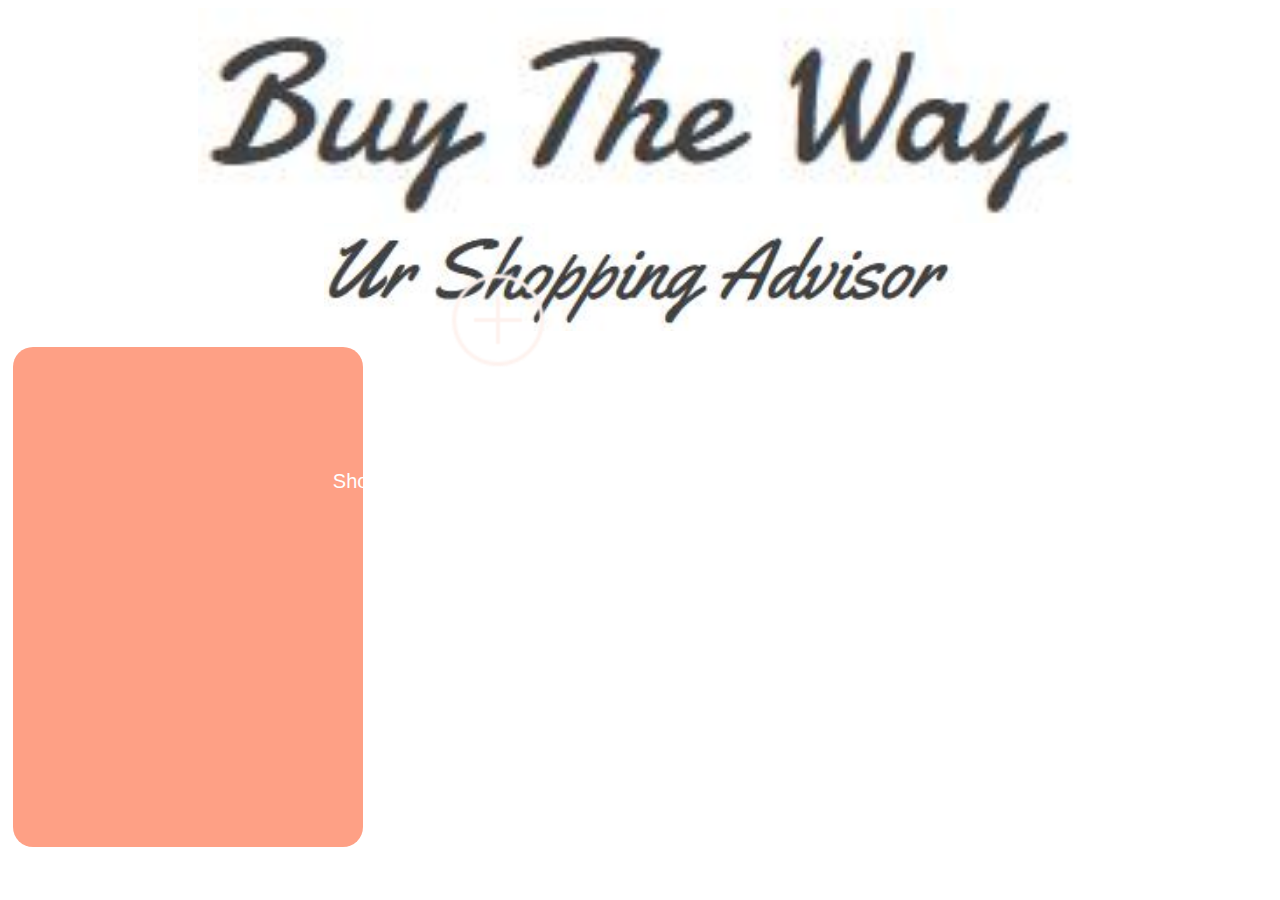
<file: index.html>
<head>
    <title>Buy the Way | Main</title>
    <meta charset="utf-8"/>
    <meta name="author" content="Zilong Zhang"/>
    <meta name="viewport" content="width=device-width, initial-scale=1.0"/>
    <link rel="stylesheet" href="css/mainPage.css"> 
    <script src="js/mainPage.js"></script>
</head>
<body>
    <section>
        <img id="btw" src="img/buytheway.jpg">
        <img id="logo" src="img/logo.jpg">
        <div id="mainPage">
            <a href="browse.html"><img id="plus" src="img/svg/add.svg"></a>
            <p id="start">Start Your</p>
            <p id="ad">Shopping Advising</p>
            <ul>
            </ul>
        </div>
    </section>
</body>
</file>
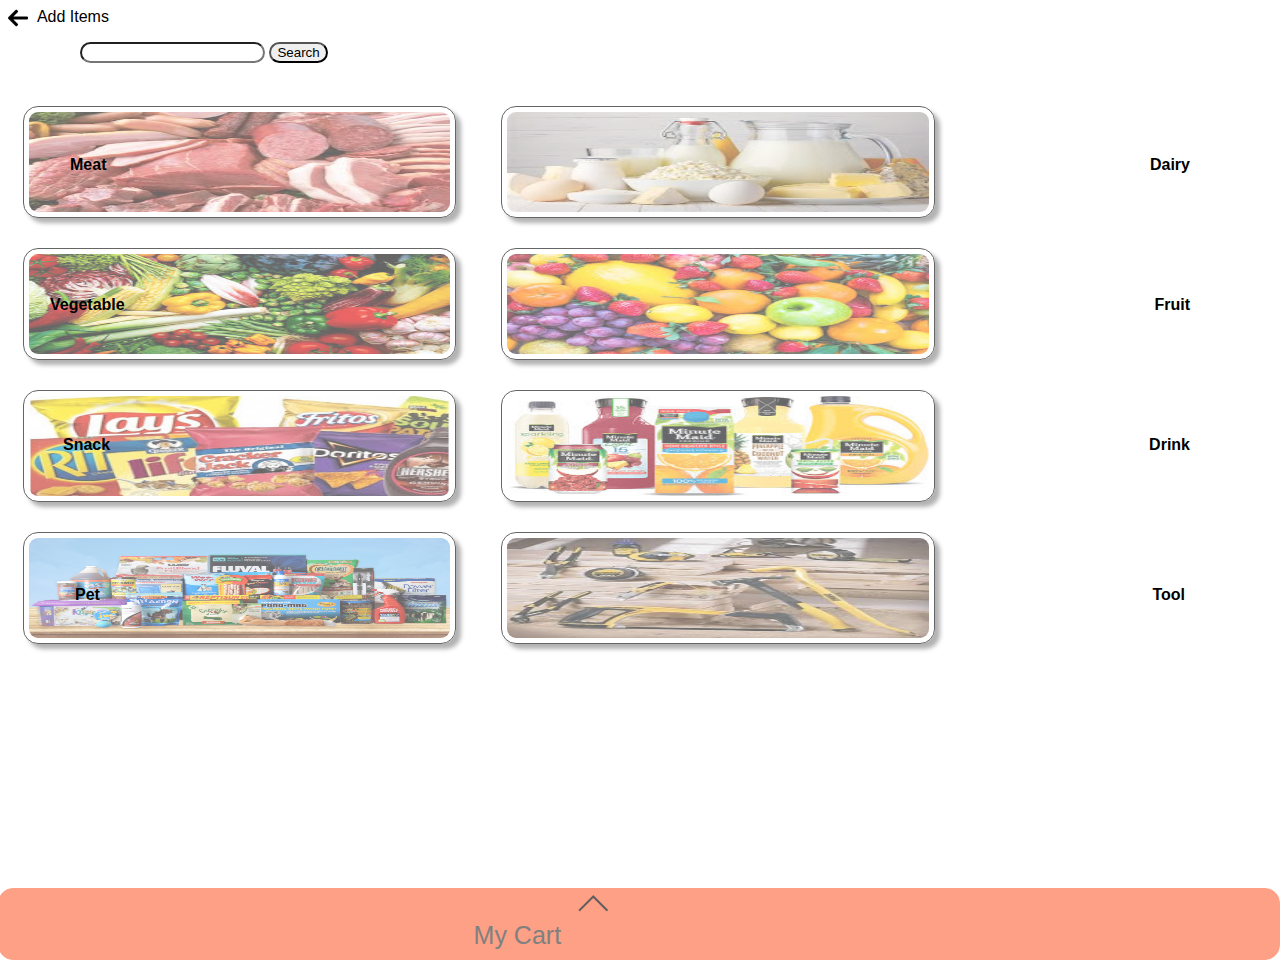
<file: browse.html>
<head>
    <title>Buy the Way | Browse</title>
    <meta charset="utf-8"/>
    <meta name="author" content="Zilong Zhang"/>
    <meta name="viewport" content="width=device-width, initial-scale=1.0"/>
    <link rel="stylesheet" href="css/style.css"> 
    <link rel="stylesheet" href="css/IncDec.css"> 
    <script src="js/interaction.js"></script>
</head>
<body>
    <div>
        <a href="index.html"><img id="leftArrow" src="img/leftArrow.jpg"></a>
        <p>&nbsp;&nbsp;Add Items</p>
    </div>

    <div id="form">
        <form name="newForm" method="get" onSubmit="toSubmit(this)">
            <input type="text" name="q" id="SearchBox" />
            <input type="submit" name="search" value="Search">
        </form>
    </div>

    <p id="meat">Meat</p>
    <p id="dairy">Dairy</p>
    <p id="vegetable">Vegetable</p>
    <p id="fruit">Fruit</p>
    <p id="snack">Snack</p>
    <p id="drink">Drink</p>
    <p id="pet">Pet</p>
    <p id="tool">Tool</p>

    <div class="select">
           <a href="meat.html"><img class="category" src="img/meat.jpg"></a>
           <a href="dairy.html"><img class="category" src="img/dairy.jpg"></a>
           <a href="vegetable.html"><img class="category" src="img/vegetable.jpg"></a>
           <a href="fruit.html"><img class="category" src="img/fruit.jpg"></a> 
           <a href="snack.html"><img class="category" src="img/snack.jpg"></a>
           <a href="drink.html"><img class="category" src="img/drink.jpg"></a> 
           <a href="pet.html"><img class="category" src="img/pet.jpg"></a> 
           <a href="tool.html"><img class="category" src="img/tool.jpg"></a> 

    </div>
    <div id="click">
    <div id="List"></div>
    <p id="cart">My Cart</p>
    <img id="cartArrow" src="img/svg/downarrow.svg">
</div>
    <div id="checkList">
        <img id="close" src="img/svg/downarrow.svg">
        <h1>&nbsp;&nbsp;My Cart</h1>
        <h3>&nbsp;&nbsp;&nbsp;&nbsp;&nbsp;&nbsp;Item&nbsp;&nbsp;&nbsp;&nbsp;&nbsp;&nbsp;&nbsp;&nbsp;&nbsp;&nbsp;Quantity&nbsp;&nbsp;&nbsp;&nbsp;&nbsp;&nbsp;Delete</h3>
        <ul>
            <li id="Od"><p id="1"></p><img id="plus1" src="img/svg/addB.svg"><img id="minus1" src="img/svg/minusB.svg"><img id="delete1" src="img/delete.jpg"></li>
            <li id="Td"><p id="2"></p><img id="plus2" src="img/svg/addO.svg"><img id="minus2" src="img/svg/minusO.svg"><img id="delete2" src="img/delete.jpg"></li>
            <li id="THd"><p id="3"></p><img id="plus3" src="img/svg/addB.svg"><img id="minus3" src="img/svg/minusB.svg"><img id="delete3" src="img/delete.jpg"></li>
            <li id="Fd"><p id="4"></p><img id="plus4" src="img/svg/addO.svg"><img id="minus4" src="img/svg/minusO.svg"><img id="delete4" src="img/delete.jpg"></li>
            <li id="FId"><p id="5"></p><img id="plus5" src="img/svg/addB.svg"><img id="minus5" src="img/svg/minusB.svg"><img id="delete5" src="img/delete.jpg"></li>
            <li id="Sd"><p id="6"></p><img id="plus6" src="img/svg/addO.svg"><img id="minus6" src="img/svg/minusO.svg"><img id="delete6" src="img/delete.jpg"></li>
            <li id="SEd"><p id="7"></p><img id="plus7" src="img/svg/addB.svg"><img id="minus7" src="img/svg/minusB.svg"><img id="delete7" src="img/delete.jpg"></li>
            <li id="Ed"><p id="8"></p><img id="plus8" src="img/svg/addO.svg"><img id="minus8" src="img/svg/minusO.svg"><img id="delete8" src="img/delete.jpg"></li>
            <li id="Nd"><p id="9"></p><img id="plus9" src="img/svg/addB.svg"><img id="minus9" src="img/svg/minusB.svg"><img id="delete9" src="img/delete.jpg"></li>
            <li id="TEd"><p id="10"></p><img id="plus10" src="img/svg/addO.svg"><img id="minus10" src="img/svg/minusO.svg"><img id="delete10" src="img/delete.jpg"></li>
        </ul>
        <button id="GoWith" type="button" onclick="enterOption()">Go With My List</button>
    </div>

</body>
</file>
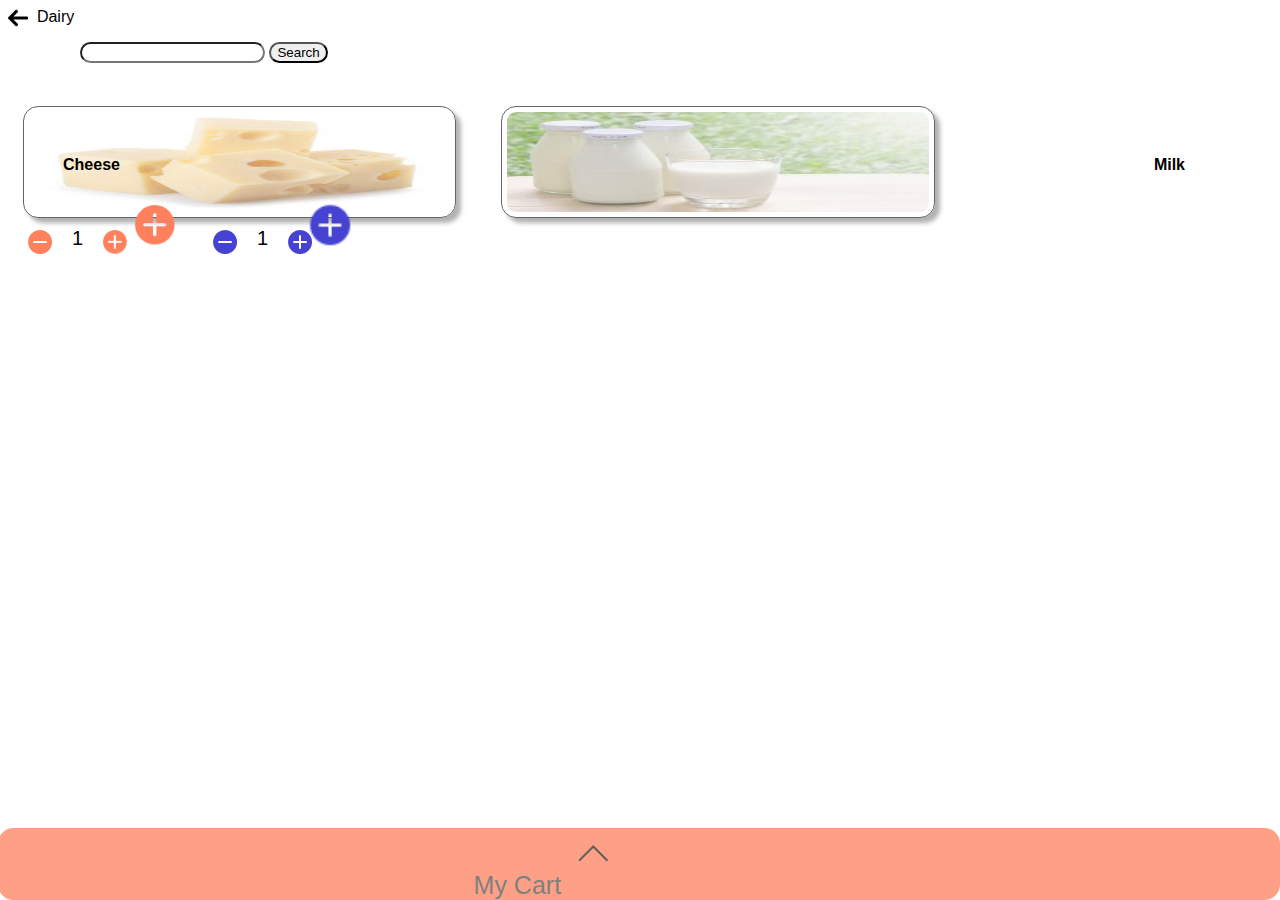
<file: dairy.html>
<head>
    <title>Buy the Way | Dairy</title>
    <meta charset="utf-8"/>
    <meta name="author" content="Zilong Zhang"/>
    <meta name="viewport" content="width=device-width, initial-scale=1.0"/>
    <link rel="stylesheet" href="css/style.css"> 
    <link rel="stylesheet" href="css/dairy.css"> 
    <link rel="stylesheet" href="css/IncDec.css"> 
    <script src="js/item/dairy.js"></script>
    <script src="js/interaction.js"></script>
</head>
<body>
    <div>
        <a href="browse.html"><img id="leftArrow" src="img/leftArrow.jpg"></a>
        <p>&nbsp;&nbsp;Dairy</p>
    </div>

    <div id="form">
        <form name="newForm" method="get" onSubmit="toSubmit(this)">
            <input type="text" name="q" id="SearchBox" />
            <input type="submit" name="search" value="Search">
        </form>
    </div>

    <div class="select">
        <div>
        <p id="cheese">Cheese</p>
        <p id="milk">Milk</p>
        <img class="category" src="img/cheese.jpg">
        <div id="addCheese"><img class="fill" src="img/svg/addO.svg"></div>
        <p id="quantityCheese">1</p>
        <div id="minusCheese"><img class="fill" src="img/svg/minusO.svg"></div>
        <img id="addCheeseToCart" src="img/svg/addO.svg">
        <img id="CheeseAdded" src="img/svg/checkedO.svg">
        </div>
        <div>
        <img class="category" src="img/milk.jpg">
        <div id="addMilk"><img class="fill" src="img/svg/addB.svg"></div>
        <p id="quantityMilk">1</p>
        <div id="minusMilk"><img class="fill" src="img/svg/minusB.svg"></div>
        <img id="addMilkToCart" src="img/svg/addB.svg">
        <img id="MilkAdded" src="img/svg/checkedB.svg">
        </div>
 </div>
 
</div>
<div id="click">
<div id="myList"></div>
<p id="mycart">My Cart</p>
<img id="mycartArrow" src="img/svg/downarrow.svg">
</div>
<div id="checkList">
    <img id="close" src="img/svg/downarrow.svg">
    <button id="clear" type="button" onclick="clearCart()">Empty Cart</button>
    <h1>&nbsp;&nbsp;My Cart</h1>
    <h3>&nbsp;&nbsp;&nbsp;&nbsp;&nbsp;&nbsp;Item&nbsp;&nbsp;&nbsp;&nbsp;&nbsp;&nbsp;&nbsp;&nbsp;&nbsp;&nbsp;Quantity&nbsp;&nbsp;&nbsp;&nbsp;&nbsp;&nbsp;Delete</h3>
    <ul>
        <li id="Od"><p id="1"></p><img id="plus1" src="img/svg/addB.svg"><img id="minus1" src="img/svg/minusB.svg"><img id="delete1" src="img/delete.jpg"></li>
        <li id="Td"><p id="2"></p><img id="plus2" src="img/svg/addO.svg"><img id="minus2" src="img/svg/minusO.svg"><img id="delete2" src="img/delete.jpg"></li>
        <li id="THd"><p id="3"></p><img id="plus3" src="img/svg/addB.svg"><img id="minus3" src="img/svg/minusB.svg"><img id="delete3" src="img/delete.jpg"></li>
        <li id="Fd"><p id="4"></p><img id="plus4" src="img/svg/addO.svg"><img id="minus4" src="img/svg/minusO.svg"><img id="delete4" src="img/delete.jpg"></li>
        <li id="FId"><p id="5"></p><img id="plus5" src="img/svg/addB.svg"><img id="minus5" src="img/svg/minusB.svg"><img id="delete5" src="img/delete.jpg"></li>
        <li id="Sd"><p id="6"></p><img id="plus6" src="img/svg/addO.svg"><img id="minus6" src="img/svg/minusO.svg"><img id="delete6" src="img/delete.jpg"></li>
        <li id="SEd"><p id="7"></p><img id="plus7" src="img/svg/addB.svg"><img id="minus7" src="img/svg/minusB.svg"><img id="delete7" src="img/delete.jpg"></li>
        <li id="Ed"><p id="8"></p><img id="plus8" src="img/svg/addO.svg"><img id="minus8" src="img/svg/minusO.svg"><img id="delete8" src="img/delete.jpg"></li>
        <li id="Nd"><p id="9"></p><img id="plus9" src="img/svg/addB.svg"><img id="minus9" src="img/svg/minusB.svg"><img id="delete9" src="img/delete.jpg"></li>
        <li id="TEd"><p id="10"></p><img id="plus10" src="img/svg/addO.svg"><img id="minus10" src="img/svg/minusO.svg"><img id="delete10" src="img/delete.jpg"></li>
    </ul>
    <button id="GoWith" type="button" onclick="enterOption()">Go With My List</button>
</div>
    

</body>
</file>
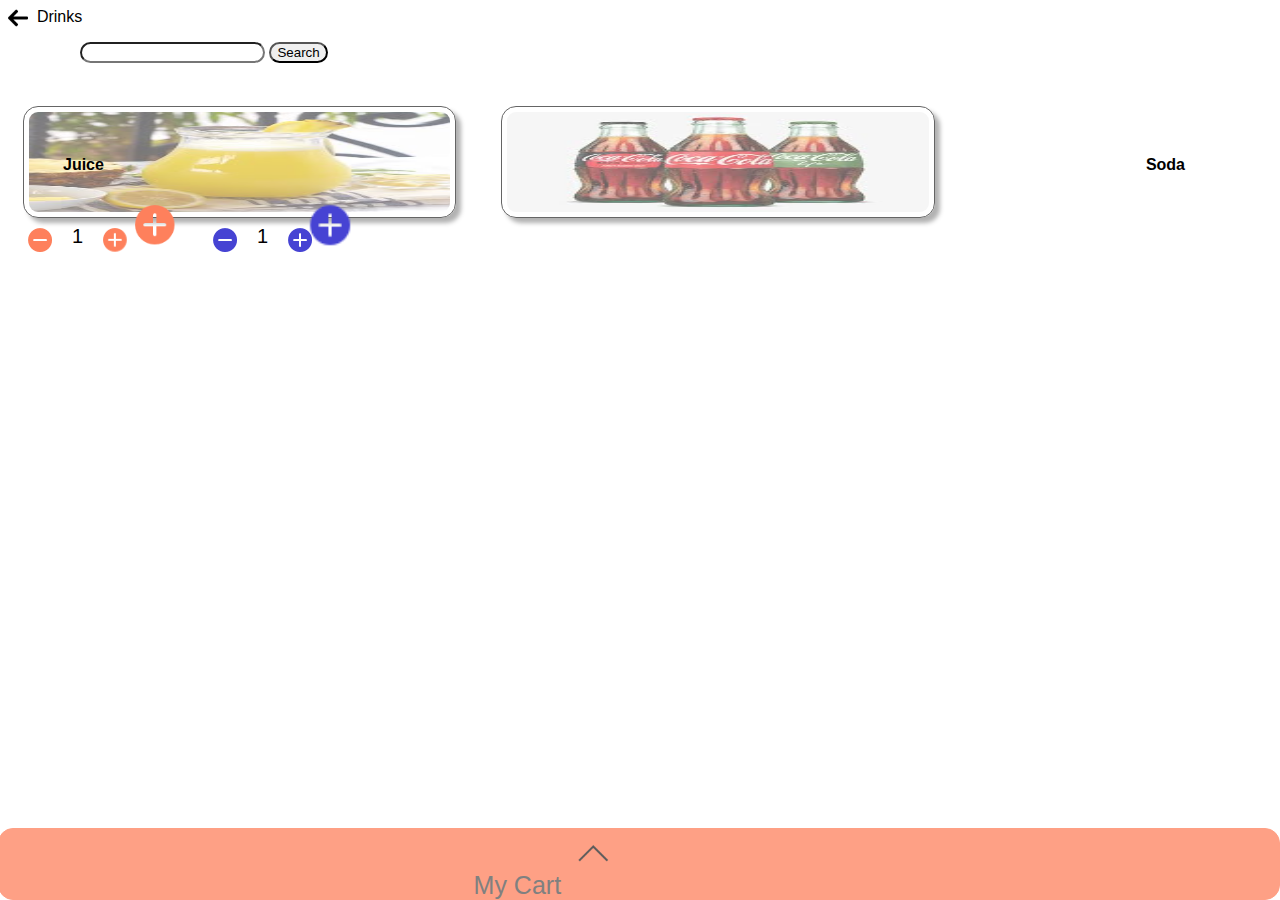
<file: drink.html>
<head>
    <title>Buy the Way | Drink</title>
    <meta charset="utf-8"/>
    <meta name="author" content="Zilong Zhang"/>
    <meta name="viewport" content="width=device-width, initial-scale=1.0"/>
    <link rel="stylesheet" href="css/style.css"> 
    <link rel="stylesheet" href="css/drinks.css"> 
    <link rel="stylesheet" href="css/IncDec.css"> 
    <script src="js/item/drink.js"></script>
    <script src="js/interaction.js"></script>
</head>
<body>
    <div>
        <a href="browse.html"><img id="leftArrow" src="img/leftArrow.jpg"></a>
        <p>&nbsp;&nbsp;Drinks</p>
    </div>

    <div id="form">
        <form name="newForm" method="get" onSubmit="toSubmit(this)">
            <input type="text" name="q" id="SearchBox" />
            <input type="submit" name="search" value="Search">
        </form>
    </div>

    <div class="select">
        <div>
            <p id="juice">Juice</p>
            <p id="soda">Soda</p>
        <img class="category" src="img/juice.jpg">
        <div id="addJuice"><img class="fill" src="img/svg/addO.svg"></div>
        <p id="quantityJuice">1</p>
        <div id="minusJuice"><img class="fill" src="img/svg/minusO.svg"></div>
        <img id="addJuiceToCart" src="img/svg/addO.svg">
        <img id="juiceAdded" src="img/svg/checkedO.svg">
        </div>
        <div>
        <img class="category" src="img/soda.jpg">
        <div id="addSoda"><img class="fill" src="img/svg/addB.svg"></div>
        <p id="quantitySoda">1</p>
        <div id="minusSoda"><img class="fill" src="img/svg/minusB.svg"></div>
        <img id="addSodaToCart" src="img/svg/addB.svg">
        <img id="sodaAdded" src="img/svg/checkedB.svg">
        </div>
 </div>
 
</div>
<div id="click">
<div id="myList"></div>
<p id="mycart">My Cart</p>
<img id="mycartArrow" src="img/svg/downarrow.svg">
</div>
<div id="checkList">
    <img id="close" src="img/svg/downarrow.svg">
    <button id="clear" type="button" onclick="clearCart()">Empty Cart</button>
    <h1>&nbsp;&nbsp;My Cart</h1>
    <h3>&nbsp;&nbsp;&nbsp;&nbsp;&nbsp;&nbsp;Item&nbsp;&nbsp;&nbsp;&nbsp;&nbsp;&nbsp;&nbsp;&nbsp;&nbsp;&nbsp;Quantity&nbsp;&nbsp;&nbsp;&nbsp;&nbsp;&nbsp;Delete</h3>
    <ul>
        <li id="Od"><p id="1"></p><img id="plus1" src="img/svg/addB.svg"><img id="minus1" src="img/svg/minusB.svg"><img id="delete1" src="img/delete.jpg"></li>
        <li id="Td"><p id="2"></p><img id="plus2" src="img/svg/addO.svg"><img id="minus2" src="img/svg/minusO.svg"><img id="delete2" src="img/delete.jpg"></li>
        <li id="THd"><p id="3"></p><img id="plus3" src="img/svg/addB.svg"><img id="minus3" src="img/svg/minusB.svg"><img id="delete3" src="img/delete.jpg"></li>
        <li id="Fd"><p id="4"></p><img id="plus4" src="img/svg/addO.svg"><img id="minus4" src="img/svg/minusO.svg"><img id="delete4" src="img/delete.jpg"></li>
        <li id="FId"><p id="5"></p><img id="plus5" src="img/svg/addB.svg"><img id="minus5" src="img/svg/minusB.svg"><img id="delete5" src="img/delete.jpg"></li>
        <li id="Sd"><p id="6"></p><img id="plus6" src="img/svg/addO.svg"><img id="minus6" src="img/svg/minusO.svg"><img id="delete6" src="img/delete.jpg"></li>
        <li id="SEd"><p id="7"></p><img id="plus7" src="img/svg/addB.svg"><img id="minus7" src="img/svg/minusB.svg"><img id="delete7" src="img/delete.jpg"></li>
        <li id="Ed"><p id="8"></p><img id="plus8" src="img/svg/addO.svg"><img id="minus8" src="img/svg/minusO.svg"><img id="delete8" src="img/delete.jpg"></li>
        <li id="Nd"><p id="9"></p><img id="plus9" src="img/svg/addB.svg"><img id="minus9" src="img/svg/minusB.svg"><img id="delete9" src="img/delete.jpg"></li>
        <li id="TEd"><p id="10"></p><img id="plus10" src="img/svg/addO.svg"><img id="minus10" src="img/svg/minusO.svg"><img id="delete10" src="img/delete.jpg"></li>
    </ul>
    <button id="GoWith" type="button" onclick="enterOption()">Go With My List</button>
</div>
    

</body>
</file>
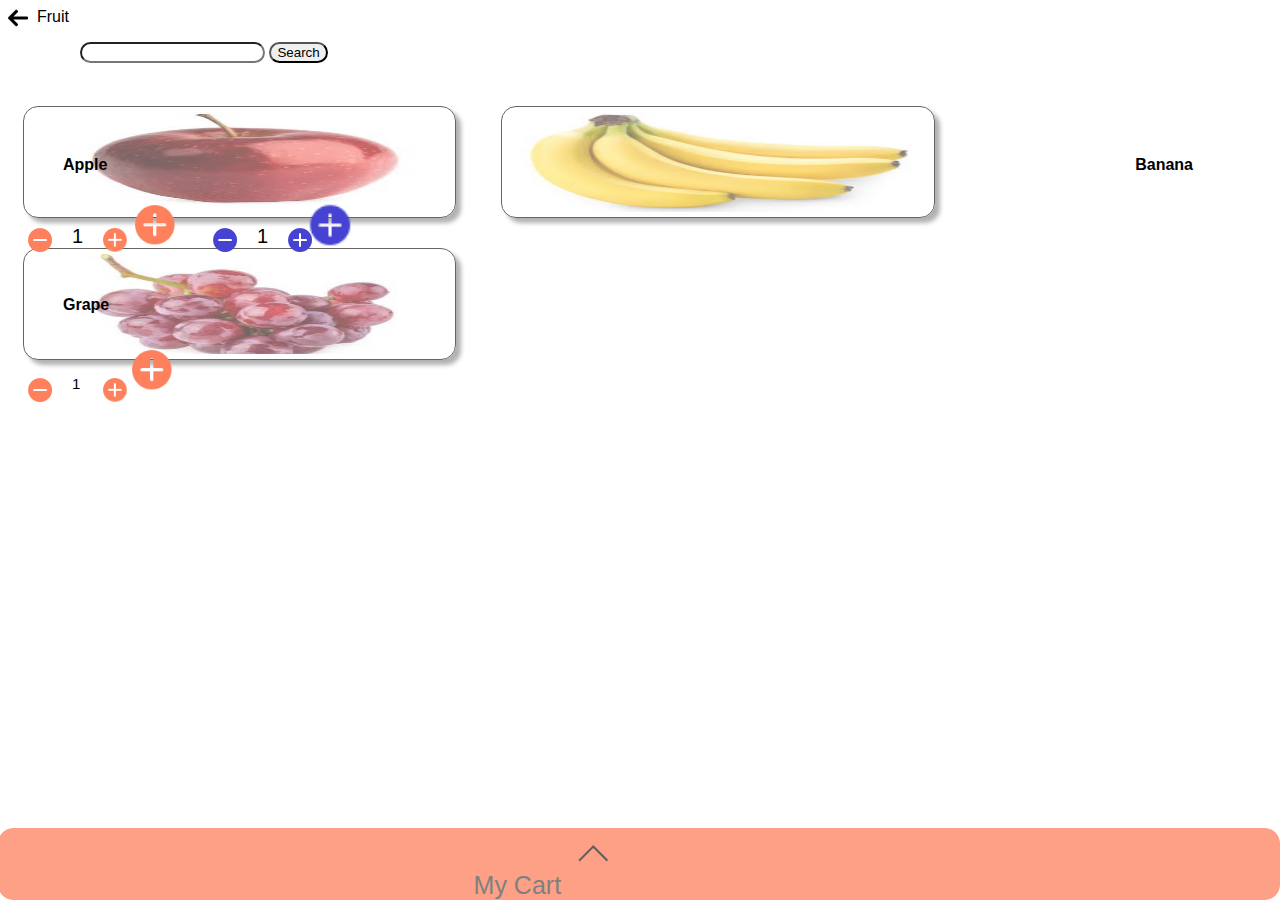
<file: fruit.html>
<head>
    <title>Buy the Way | Fruit</title>
    <meta charset="utf-8"/>
    <meta name="author" content="Zilong Zhang"/>
    <meta name="viewport" content="width=device-width, initial-scale=1.0"/>
    <link rel="stylesheet" href="css/style.css"> 
    <link rel="stylesheet" href="css/fruit.css"> 
    <link rel="stylesheet" href="css/IncDec.css"> 
    <script src="js/item/fruit.js"></script>
    <script src="js/interaction.js"></script>
</head>
<body>
    <div>
        <a href="browse.html"><img id="leftArrow" src="img/leftArrow.jpg"></a>
        <p>&nbsp;&nbsp;Fruit</p>
    </div>

    <div id="form">
        <form name="newForm" method="get" onSubmit="toSubmit(this)">
            <input type="text" name="q" id="SearchBox" />
            <input type="submit" name="search" value="Search">
        </form>
    </div>

    <div class="select">
        <div>
        <p id="apple">Apple</p>
        <p id="banana">Banana</p>
        <p id="grape">Grape</p>
        <img class="category" src="img/apple.jpg">
        <div id="addApple"><img class="fill" src="img/svg/addO.svg"></div>
        <p id="quantityApple">1</p>
        <div id="minusApple"><img class="fill" src="img/svg/minusO.svg"></div>
        <img id="addAppleToCart" src="img/svg/addO.svg">
        <img id="AppleAdded" src="img/svg/checkedO.svg">
        </div>
        <div>
        <img class="category" src="img/banana.jpg">
        <div id="addBanana"><img class="fill" src="img/svg/addB.svg"></div>
        <p id="quantityBanana">1</p>
        <div id="minusBanana"><img class="fill" src="img/svg/minusB.svg"></div>
        <img id="addBananaToCart" src="img/svg/addB.svg">
        <img id="BananaAdded" src="img/svg/checkedB.svg">
        </div>
        <div>
            <img class="category" src="img/grape.jpg">
            <div id="addGrape"><img class="fill" src="img/svg/addO.svg"></div>
            <p id="quantityGrape">1</p>
            <div id="minusGrape"><img class="fill" src="img/svg/minusO.svg"></div>
            <img id="addGrapeToCart" src="img/svg/addO.svg">
            <img id="GrapeAdded" src="img/svg/checkedO.svg">
            </div>
 </div>
 
</div>
<div id="click">
<div id="myList"></div>
<p id="mycart">My Cart</p>
<img id="mycartArrow" src="img/svg/downarrow.svg">
</div>

<div id="checkList">
    <img id="close" src="img/svg/downarrow.svg">
    <button id="clear" type="button" onclick="clearCart()">Empty Cart</button>
    <h1>&nbsp;&nbsp;My Cart</h1>
    <h3>&nbsp;&nbsp;&nbsp;&nbsp;&nbsp;&nbsp;Item&nbsp;&nbsp;&nbsp;&nbsp;&nbsp;&nbsp;&nbsp;&nbsp;&nbsp;&nbsp;Quantity&nbsp;&nbsp;&nbsp;&nbsp;&nbsp;&nbsp;Delete</h3>
    <ul>
        <li id="Od"><p id="1"></p><img id="plus1" src="img/svg/addB.svg"><img id="minus1" src="img/svg/minusB.svg"><img id="delete1" src="img/delete.jpg"></li>
        <li id="Td"><p id="2"></p><img id="plus2" src="img/svg/addO.svg"><img id="minus2" src="img/svg/minusO.svg"><img id="delete2" src="img/delete.jpg"></li>
        <li id="THd"><p id="3"></p><img id="plus3" src="img/svg/addB.svg"><img id="minus3" src="img/svg/minusB.svg"><img id="delete3" src="img/delete.jpg"></li>
        <li id="Fd"><p id="4"></p><img id="plus4" src="img/svg/addO.svg"><img id="minus4" src="img/svg/minusO.svg"><img id="delete4" src="img/delete.jpg"></li>
        <li id="FId"><p id="5"></p><img id="plus5" src="img/svg/addB.svg"><img id="minus5" src="img/svg/minusB.svg"><img id="delete5" src="img/delete.jpg"></li>
        <li id="Sd"><p id="6"></p><img id="plus6" src="img/svg/addO.svg"><img id="minus6" src="img/svg/minusO.svg"><img id="delete6" src="img/delete.jpg"></li>
        <li id="SEd"><p id="7"></p><img id="plus7" src="img/svg/addB.svg"><img id="minus7" src="img/svg/minusB.svg"><img id="delete7" src="img/delete.jpg"></li>
        <li id="Ed"><p id="8"></p><img id="plus8" src="img/svg/addO.svg"><img id="minus8" src="img/svg/minusO.svg"><img id="delete8" src="img/delete.jpg"></li>
        <li id="Nd"><p id="9"></p><img id="plus9" src="img/svg/addB.svg"><img id="minus9" src="img/svg/minusB.svg"><img id="delete9" src="img/delete.jpg"></li>
        <li id="TEd"><p id="10"></p><img id="plus10" src="img/svg/addO.svg"><img id="minus10" src="img/svg/minusO.svg"><img id="delete10" src="img/delete.jpg"></li>
    </ul>
    <button id="GoWith" type="button" onclick="enterOption()">Go With My List</button>
</div>
    

</body>
</file>
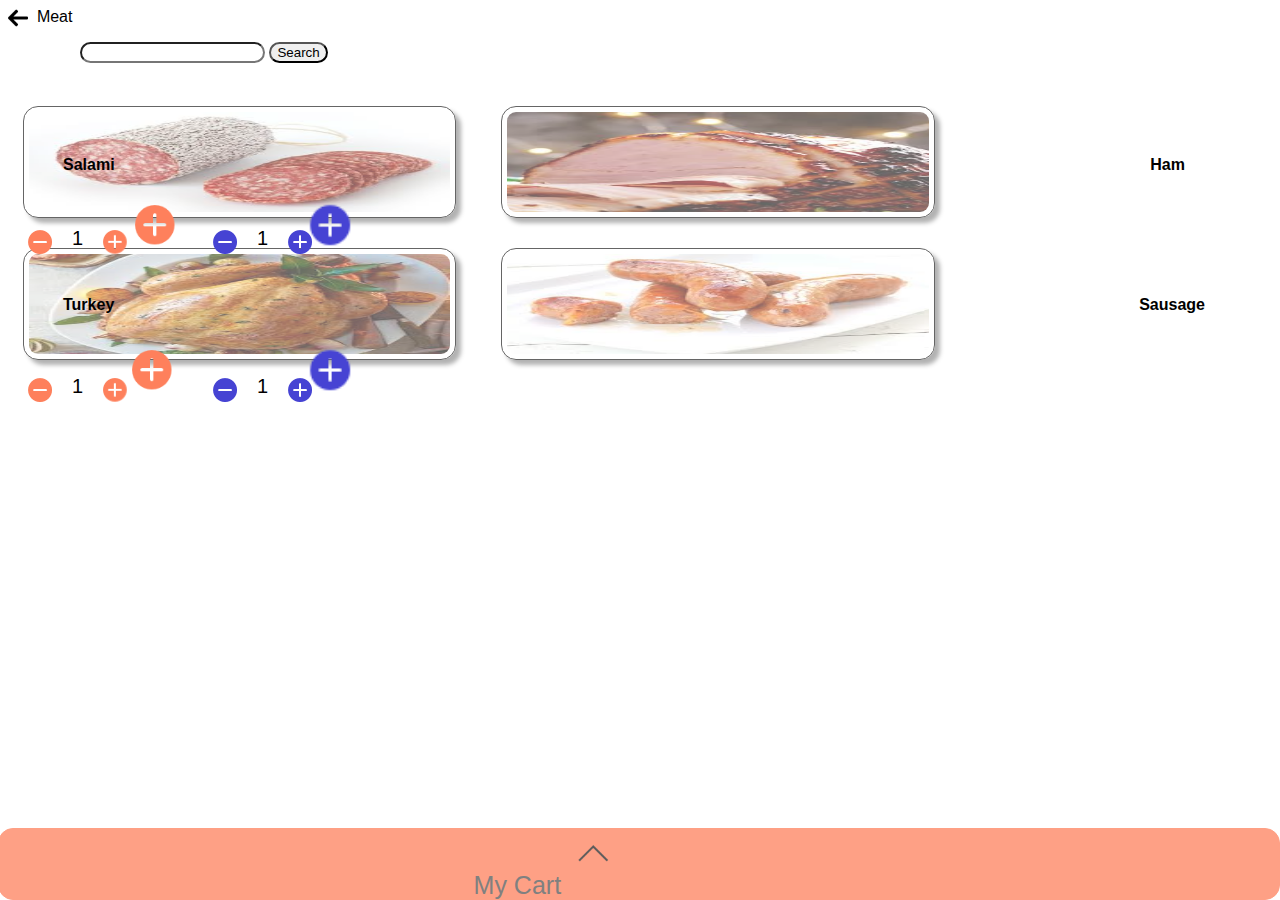
<file: meat.html>
<head>
    <title>Buy the Way | Meat</title>
    <meta charset="utf-8"/>
    <meta name="author" content="Zilong Zhang"/>
    <meta name="viewport" content="width=device-width, initial-scale=1.0"/>
    <link rel="stylesheet" href="css/style.css"> 
    <link rel="stylesheet" href="css/meat.css"> 
    <link rel="stylesheet" href="css/IncDec.css"> 
    <script src="js/item/meat.js"></script>
    <script src="js/interaction.js"></script>
</head>
<body>
    <div>
        <a href="browse.html"><img id="leftArrow" src="img/leftArrow.jpg"></a>
        <p>&nbsp;&nbsp;Meat</p>
    </div>

    <div id="form">
        <form name="newForm" method="get" onSubmit="toSubmit(this)">
            <input type="text" name="q" id="SearchBox" />
            <input type="submit" name="search" value="Search">
        </form>
    </div>

    <div class="select">
        <div>
        <img class="category" src="img/salami.jpg">
        <p id="salami">Salami</p>
        <p id="ham">Ham</p>
        <p id="turkey">Turkey</p>
        <p id="sausage">Sausage</p>
        <div id="addSalami"><img class="fill" src="img/svg/addO.svg"></div>
        <p id="quantitySalami">1</p>
        <div id="minusSalami"><img class="fill" src="img/svg/minusO.svg"></div>
        <img id="addSalamiToCart" src="img/svg/addO.svg">
        <img id="salamiAdded" src="img/svg/checkedO.svg">
        </div>
        <div>
        <img class="category" src="img/ham.jpg">
        <div id="addHam"><img class="fill" src="img/svg/addB.svg"></div>
        <p id="quantityHam">1</p>
        <div id="minusHam"><img class="fill" src="img/svg/minusB.svg"></div>
        <img id="addHamToCart" src="img/svg/addB.svg">
        <img id="hamAdded" src="img/svg/checkedB.svg">
        </div>
        <div>
            <img class="category" src="img/turkey.jpg">
            <div id="addTurkey"><img class="fill" src="img/svg/addO.svg"></div>
            <p id="quantityTurkey">1</p>
            <div id="minusTurkey"><img class="fill" src="img/svg/minusO.svg"></div>
            <img id="addTurkeyToCart" src="img/svg/addO.svg">
            <img id="TurkeyAdded" src="img/svg/checkedO.svg">
            </div>
            <div>
            <img class="category" src="img/sausage.jpg">
            <div id="addSausage"><img class="fill" src="img/svg/addB.svg"></div>
            <p id="quantitySausage">1</p>
            <div id="minusSausage"><img class="fill" src="img/svg/minusB.svg"></div>
            <img id="addSausageToCart" src="img/svg/addB.svg">
            <img id="SausageAdded" src="img/svg/checkedB.svg">
            </div>
 </div>
 
</div>
<div id="click">
<div id="myList"></div>
<p id="mycart">My Cart</p>
<img id="mycartArrow" src="img/svg/downarrow.svg">
</div>

<div id="checkList">
    <img id="close" src="img/svg/downarrow.svg">
    <button id="clear" type="button" onclick="clearCart()">Empty Cart</button>
    <h1>&nbsp;&nbsp;My Cart</h1>
    <h3>&nbsp;&nbsp;&nbsp;&nbsp;&nbsp;&nbsp;Item&nbsp;&nbsp;&nbsp;&nbsp;&nbsp;&nbsp;&nbsp;&nbsp;&nbsp;&nbsp;Quantity&nbsp;&nbsp;&nbsp;&nbsp;&nbsp;&nbsp;Delete</h3>
    <ul>
        <li id="Od"><p id="1"></p><img id="plus1" src="img/svg/addB.svg"><img id="minus1" src="img/svg/minusB.svg"><img id="delete1" src="img/delete.jpg"></li>
        <li id="Td"><p id="2"></p><img id="plus2" src="img/svg/addO.svg"><img id="minus2" src="img/svg/minusO.svg"><img id="delete2" src="img/delete.jpg"></li>
        <li id="THd"><p id="3"></p><img id="plus3" src="img/svg/addB.svg"><img id="minus3" src="img/svg/minusB.svg"><img id="delete3" src="img/delete.jpg"></li>
        <li id="Fd"><p id="4"></p><img id="plus4" src="img/svg/addO.svg"><img id="minus4" src="img/svg/minusO.svg"><img id="delete4" src="img/delete.jpg"></li>
        <li id="FId"><p id="5"></p><img id="plus5" src="img/svg/addB.svg"><img id="minus5" src="img/svg/minusB.svg"><img id="delete5" src="img/delete.jpg"></li>
        <li id="Sd"><p id="6"></p><img id="plus6" src="img/svg/addO.svg"><img id="minus6" src="img/svg/minusO.svg"><img id="delete6" src="img/delete.jpg"></li>
        <li id="SEd"><p id="7"></p><img id="plus7" src="img/svg/addB.svg"><img id="minus7" src="img/svg/minusB.svg"><img id="delete7" src="img/delete.jpg"></li>
        <li id="Ed"><p id="8"></p><img id="plus8" src="img/svg/addO.svg"><img id="minus8" src="img/svg/minusO.svg"><img id="delete8" src="img/delete.jpg"></li>
        <li id="Nd"><p id="9"></p><img id="plus9" src="img/svg/addB.svg"><img id="minus9" src="img/svg/minusB.svg"><img id="delete9" src="img/delete.jpg"></li>
        <li id="TEd"><p id="10"></p><img id="plus10" src="img/svg/addO.svg"><img id="minus10" src="img/svg/minusO.svg"><img id="delete10" src="img/delete.jpg"></li>
    </ul>
    <button id="GoWith" type="button" onclick="enterOption()">Go With My List</button>
</div>
    

</body>
</file>
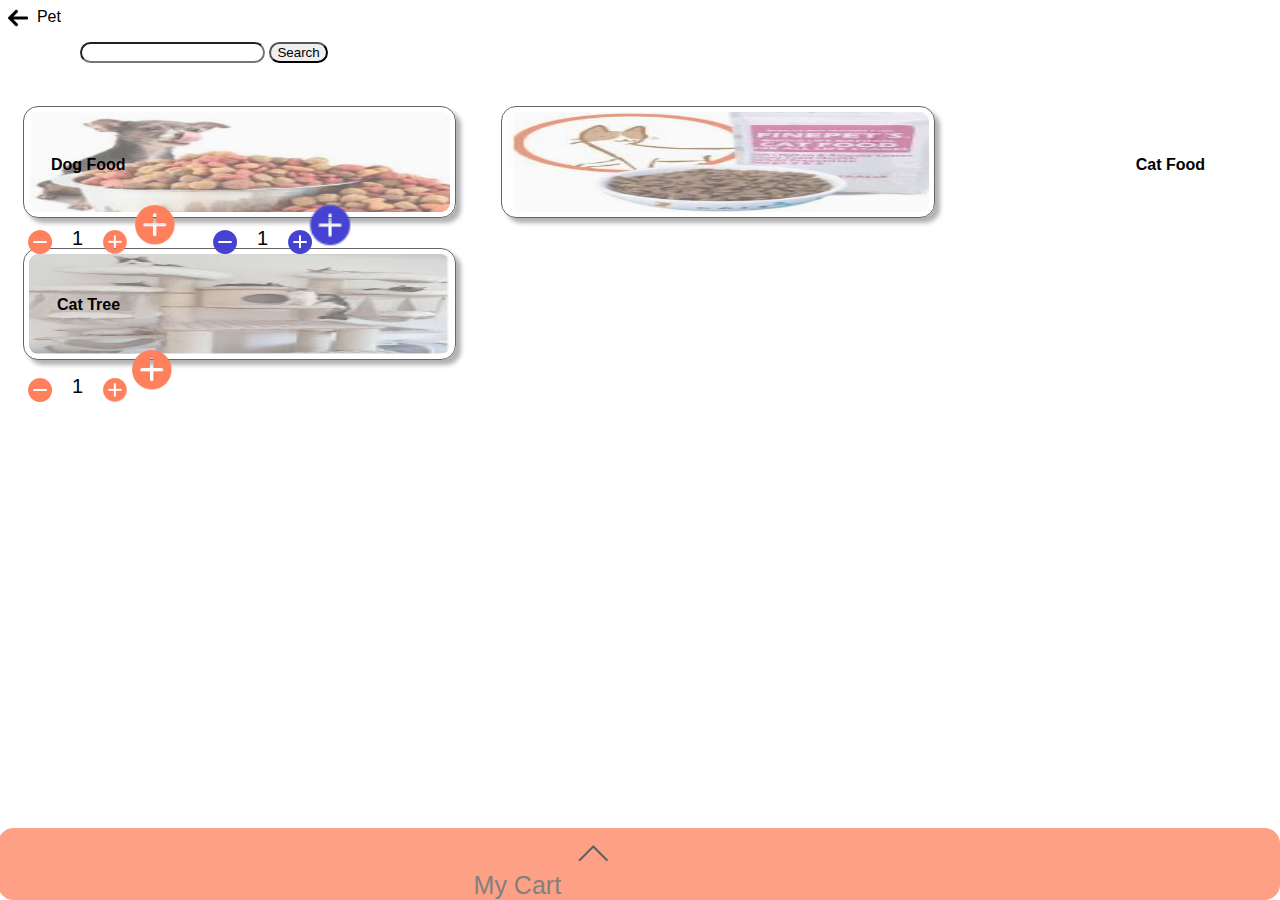
<file: pet.html>
<head>
    <title>Buy the Way | Pet</title>
    <meta charset="utf-8"/>
    <meta name="author" content="Zilong Zhang"/>
    <meta name="viewport" content="width=device-width, initial-scale=1.0"/>
    <link rel="stylesheet" href="css/style.css"> 
    <link rel="stylesheet" href="css/pet.css"> 
    <link rel="stylesheet" href="css/IncDec.css"> 
    <script src="js/item/pet.js"></script>
    <script src="js/interaction.js"></script>
</head>
<body>
    <div>
        <a href="browse.html"><img id="leftArrow" src="img/leftArrow.jpg"></a>
        <p>&nbsp;&nbsp;Pet</p>
    </div>

    <div id="form">
        <form name="newForm" method="get" onSubmit="toSubmit(this)">
            <input type="text" name="q" id="SearchBox" />
            <input type="submit" name="search" value="Search">
        </form>
    </div>

    <div class="select">
        <div>
        <p id="catfood">Cat Food</p>
        <p id="dogfood">Dog Food</p>
        <p id="cattree">Cat Tree</p>
        <img class="category" src="img/dogfood.jpg">
        <div id="adddogfood"><img class="fill" src="img/svg/addO.svg"></div>
        <p id="quantitydogfood">1</p>
        <div id="minusdogfood"><img class="fill" src="img/svg/minusO.svg"></div>
        <img id="adddogfoodToCart" src="img/svg/addO.svg">
        <img id="dogfoodAdded" src="img/svg/checkedO.svg">
        </div>
        <div>
        <img class="category" src="img/catfood.jpg">
        <div id="addcatfood"><img class="fill" src="img/svg/addB.svg"></div>
        <p id="quantitycatfood">1</p>
        <div id="minuscatfood"><img class="fill" src="img/svg/minusB.svg"></div>
        <img id="addcatfoodToCart" src="img/svg/addB.svg">
        <img id="catfoodAdded" src="img/svg/checkedB.svg">
        </div>
        <div>
            <img class="category" src="img/cattree.jpg">
            <div id="addcattree"><img class="fill" src="img/svg/addO.svg"></div>
            <p id="quantitycattree">1</p>
            <div id="minuscattree"><img class="fill" src="img/svg/minusO.svg"></div>
            <img id="addcattreeToCart" src="img/svg/addO.svg">
            <img id="cattreeAdded" src="img/svg/checkedO.svg">
            </div>
 </div>
 
</div>
<div id="click">
<div id="myList"></div>
<p id="mycart">My Cart</p>
<img id="mycartArrow" src="img/svg/downarrow.svg">
</div>

<div id="checkList">
    <img id="close" src="img/svg/downarrow.svg">
    <button id="clear" type="button" onclick="clearCart()">Empty Cart</button>
    <h1>&nbsp;&nbsp;My Cart</h1>
    <h3>&nbsp;&nbsp;&nbsp;&nbsp;&nbsp;&nbsp;Item&nbsp;&nbsp;&nbsp;&nbsp;&nbsp;&nbsp;&nbsp;&nbsp;&nbsp;&nbsp;Quantity&nbsp;&nbsp;&nbsp;&nbsp;&nbsp;&nbsp;Delete</h3>
    <ul>
        <li id="Od"><p id="1"></p><img id="plus1" src="img/svg/addB.svg"><img id="minus1" src="img/svg/minusB.svg"><img id="delete1" src="img/delete.jpg"></li>
        <li id="Td"><p id="2"></p><img id="plus2" src="img/svg/addO.svg"><img id="minus2" src="img/svg/minusO.svg"><img id="delete2" src="img/delete.jpg"></li>
        <li id="THd"><p id="3"></p><img id="plus3" src="img/svg/addB.svg"><img id="minus3" src="img/svg/minusB.svg"><img id="delete3" src="img/delete.jpg"></li>
        <li id="Fd"><p id="4"></p><img id="plus4" src="img/svg/addO.svg"><img id="minus4" src="img/svg/minusO.svg"><img id="delete4" src="img/delete.jpg"></li>
        <li id="FId"><p id="5"></p><img id="plus5" src="img/svg/addB.svg"><img id="minus5" src="img/svg/minusB.svg"><img id="delete5" src="img/delete.jpg"></li>
        <li id="Sd"><p id="6"></p><img id="plus6" src="img/svg/addO.svg"><img id="minus6" src="img/svg/minusO.svg"><img id="delete6" src="img/delete.jpg"></li>
        <li id="SEd"><p id="7"></p><img id="plus7" src="img/svg/addB.svg"><img id="minus7" src="img/svg/minusB.svg"><img id="delete7" src="img/delete.jpg"></li>
        <li id="Ed"><p id="8"></p><img id="plus8" src="img/svg/addO.svg"><img id="minus8" src="img/svg/minusO.svg"><img id="delete8" src="img/delete.jpg"></li>
        <li id="Nd"><p id="9"></p><img id="plus9" src="img/svg/addB.svg"><img id="minus9" src="img/svg/minusB.svg"><img id="delete9" src="img/delete.jpg"></li>
        <li id="TEd"><p id="10"></p><img id="plus10" src="img/svg/addO.svg"><img id="minus10" src="img/svg/minusO.svg"><img id="delete10" src="img/delete.jpg"></li>
    </ul>
    <button id="GoWith" type="button" onclick="enterOption()">Go With My List</button>
</div>
    

</body>
</file>
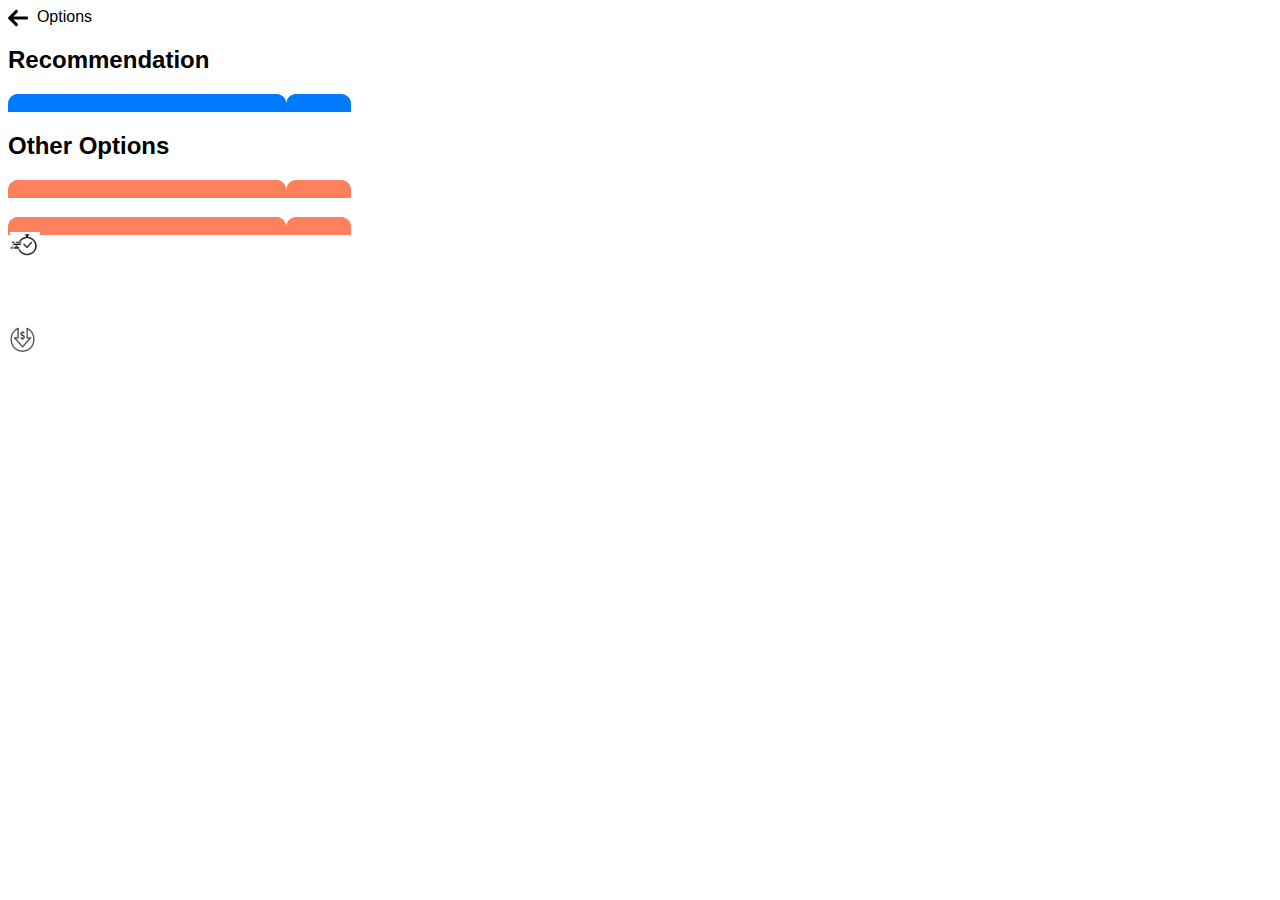
<file: route.html>
<html>
    <head>
        <title>Buy the Way | Route Option</title>
        <meta charset="utf-8"/>
        <meta name="author" content="Zilong Zhang"/>
        <meta name="viewport" content="width=device-width, initial-scale=1.0"/>
        <link rel="stylesheet" href="css/style.css"> 
        <script src="js/database.js"></script>
    </head>
    <body>
        <div>
            <a href="browse.html"><img id="leftArrow" src="img/leftArrow.jpg"></a>
            <p>&nbsp;&nbsp;Options</p>
        </div>
        <h2 id="click">Recommendation</h2>
        <div id="recommendation">
            <p id="recomShop"></p>
            <p id="recomalt">Alt</p>
            <p id="recomInfo"></p> 
        </div>
        <a id="recommap">Go</a> 
        <h2>Other Options</h2>
        <img id="clo" src="img/fast.jpg">
        <div id="op1">
            <p id="op1Shop"></p>
            <p id="op1alt">Alt</p>
            <p id="op1Info"></p> 
        </div>
        <a id="op1map">Go</a> 
        <img id="che" src="img/cheap.jpg">
        <div id="op2">
            <p id="op2Shop"></p>
            <p id="op2alt">Alt</p>
            <p id="op2Info"></p>
        </div>
        <a id="op2map">Go</a>
    </body>
</html>
</file>
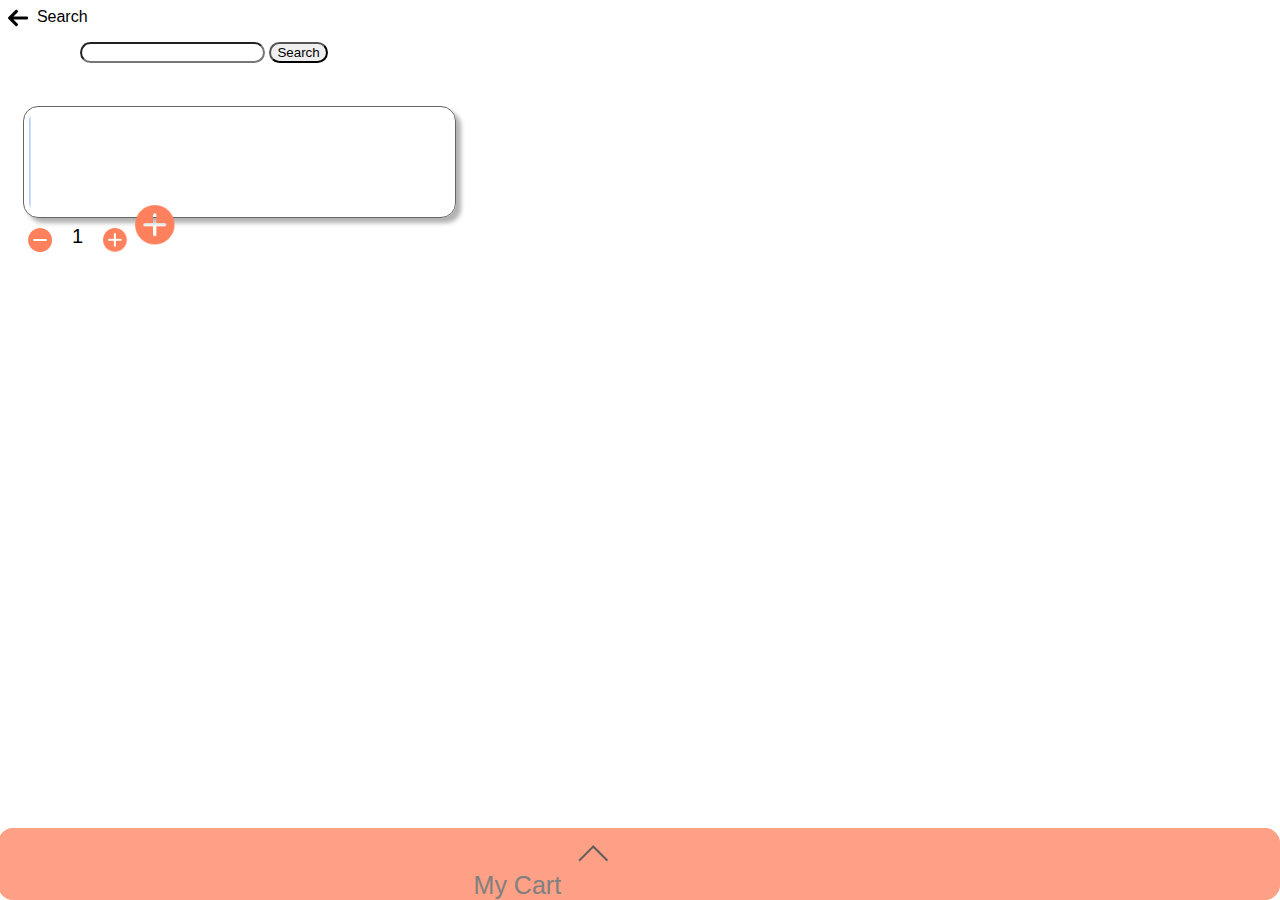
<file: search.html>
<head>
    <title>Buy the Way | Search Result</title>
    <meta charset="utf-8"/>
    <meta name="author" content="Zilong Zhang"/>
    <meta name="viewport" content="width=device-width, initial-scale=1.0"/>
    <link rel="stylesheet" href="css/style.css"> 
    <link rel="stylesheet" href="css/search.css"> 
    <link rel="stylesheet" href="css/IncDec.css"> 
    <script src="js/search.js"></script>
    <script src="js/interaction.js"></script>
</head>
<body>
    <div>
        <a href="browse.html"><img id="leftArrow" src="img/leftArrow.jpg"></a>
        <p>&nbsp;&nbsp;Search</p>
    </div>

    <div id="form">
        <form name="newForm" method="get" onSubmit="toSubmit(this)">
            <input type="text" name="q" id="SearchBox" />
            <input type="submit" name="search" value="Search">
        </form>
    </div>

    <div class="select">
        <p id="des"></p>
        <div>
        <img class="category" id="searchItem" src="img/white.jpg">
        <div id="add"><img class="fill" src="img/svg/addO.svg"></div>
        <p id="quantity">1</p>
        <div id="minus"><img class="fill" src="img/svg/minusO.svg"></div>
        <img id="addToCart" src="img/svg/addO.svg">
        <img id="Added" src="img/svg/checkedO.svg">
        </div>
    </div>

    <div id="myList">
        <h1 class="list">My List</h1>
    </div>
    
</div>
<div id="click">
<div id="myList"></div>
<p id="mycart">My Cart</p>
<img id="mycartArrow" src="img/svg/downarrow.svg">
</div>
<div id="checkList">
    <img id="close" src="img/svg/downarrow.svg">
    <button id="clear" type="button" onclick="clearCart()">Empty Cart</button>
    <h1>&nbsp;&nbsp;My Cart</h1>
    <h3>&nbsp;&nbsp;&nbsp;&nbsp;&nbsp;&nbsp;Item&nbsp;&nbsp;&nbsp;&nbsp;&nbsp;&nbsp;&nbsp;&nbsp;&nbsp;&nbsp;Quantity&nbsp;&nbsp;&nbsp;&nbsp;&nbsp;&nbsp;Delete</h3>
    <ul>
        <li id="Od"><p id="1"></p><img id="plus1" src="img/svg/addB.svg"><img id="minus1" src="img/svg/minusB.svg"><img id="delete1" src="img/delete.jpg"></li>
        <li id="Td"><p id="2"></p><img id="plus2" src="img/svg/addO.svg"><img id="minus2" src="img/svg/minusO.svg"><img id="delete2" src="img/delete.jpg"></li>
        <li id="THd"><p id="3"></p><img id="plus3" src="img/svg/addB.svg"><img id="minus3" src="img/svg/minusB.svg"><img id="delete3" src="img/delete.jpg"></li>
        <li id="Fd"><p id="4"></p><img id="plus4" src="img/svg/addO.svg"><img id="minus4" src="img/svg/minusO.svg"><img id="delete4" src="img/delete.jpg"></li>
        <li id="FId"><p id="5"></p><img id="plus5" src="img/svg/addB.svg"><img id="minus5" src="img/svg/minusB.svg"><img id="delete5" src="img/delete.jpg"></li>
        <li id="Sd"><p id="6"></p><img id="plus6" src="img/svg/addO.svg"><img id="minus6" src="img/svg/minusO.svg"><img id="delete6" src="img/delete.jpg"></li>
        <li id="SEd"><p id="7"></p><img id="plus7" src="img/svg/addB.svg"><img id="minus7" src="img/svg/minusB.svg"><img id="delete7" src="img/delete.jpg"></li>
        <li id="Ed"><p id="8"></p><img id="plus8" src="img/svg/addO.svg"><img id="minus8" src="img/svg/minusO.svg"><img id="delete8" src="img/delete.jpg"></li>
        <li id="Nd"><p id="9"></p><img id="plus9" src="img/svg/addB.svg"><img id="minus9" src="img/svg/minusB.svg"><img id="delete9" src="img/delete.jpg"></li>
        <li id="TEd"><p id="10"></p><img id="plus10" src="img/svg/addO.svg"><img id="minus10" src="img/svg/minusO.svg"><img id="delete10" src="img/delete.jpg"></li>
    </ul>
    <button id="GoWith" type="button" onclick="enterOption()">Go With My List</button>
</div>
    
    </body>
</file>
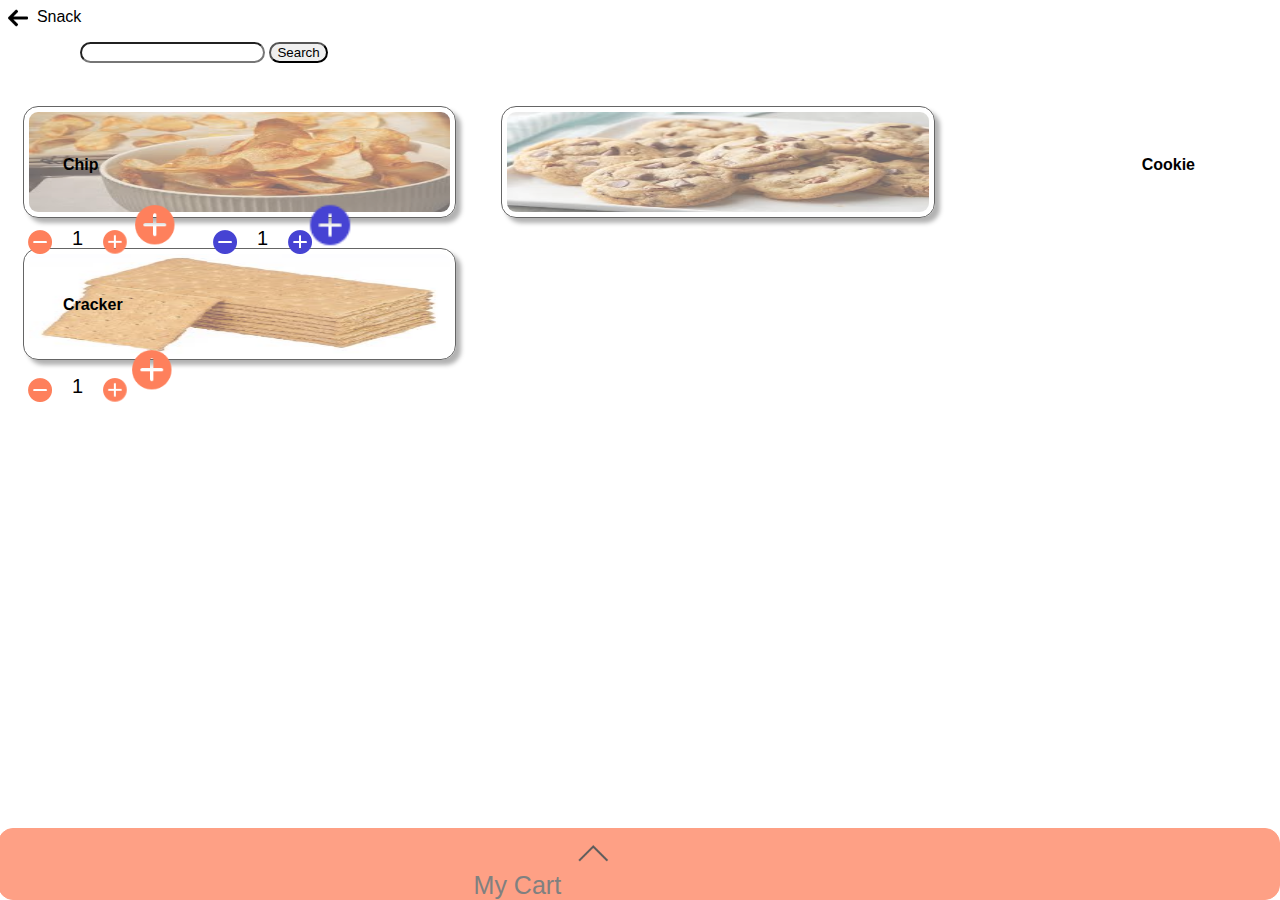
<file: snack.html>
<head>
    <title>Buy the Way | Snack</title>
    <meta charset="utf-8"/>
    <meta name="author" content="Zilong Zhang"/>
    <meta name="viewport" content="width=device-width, initial-scale=1.0"/>
    <link rel="stylesheet" href="css/style.css"> 
    <link rel="stylesheet" href="css/snack.css"> 
    <link rel="stylesheet" href="css/IncDec.css"> 
    <script src="js/item/snack.js"></script>
    <script src="js/interaction.js"></script>
</head>
<body>
    <div>
        <a href="browse.html"><img id="leftArrow" src="img/leftArrow.jpg"></a>
        <p>&nbsp;&nbsp;Snack</p>
    </div>

    <div id="form">
        <form name="newForm" method="get" onSubmit="toSubmit(this)">
            <input type="text" name="q" id="SearchBox" />
            <input type="submit" name="search" value="Search">
        </form>
    </div>

    <div class="select">
        <div>
            <p id="chip">Chip</p>
            <p id="cookie">Cookie</p>
            <p id="cracker">Cracker</p>
        <img class="category" src="img/chip.jpg">
        <div id="addChip"><img class="fill" src="img/svg/addO.svg"></div>
        <p id="quantityChip">1</p>
        <div id="minusChip"><img class="fill" src="img/svg/minusO.svg"></div></div>
        <img id="addChipToCart" src="img/svg/addO.svg">
        <img id="ChipAdded" src="img/svg/checkedO.svg">
        </div>
        <div>
        <img class="category" src="img/cookie.jpg">
        <div id="addCookie"><img class="fill" src="img/svg/addB.svg"></div>
        <p id="quantityCookie">1</p>
        <div id="minusCookie"><img class="fill" src="img/svg/minusB.svg"></div>
        <img id="addCookieToCart" src="img/svg/addB.svg">
        <img id="CookieAdded" src="img/svg/checkedB.svg">
        </div>
        <div>
            <img class="category" src="img/cracker.jpg">
            <div id="addCracker"><img class="fill" src="img/svg/addO.svg"></div>
            <p id="quantityCracker">1</p>
            <div id="minusCracker"><img class="fill" src="img/svg/minusO.svg"></div>
            <img id="addCrackerToCart" src="img/svg/addO.svg">
            <img id="CrackerAdded" src="img/svg/checkedO.svg">
            </div>
 </div>
 
</div>
<div id="click">
<div id="myList"></div>
<p id="mycart">My Cart</p>
<img id="mycartArrow" src="img/svg/downarrow.svg">
</div>

<div id="checkList">
    <img id="close" src="img/svg/downarrow.svg">
    <button id="clear" type="button" onclick="clearCart()">Empty Cart</button>
    <h1>&nbsp;&nbsp;My Cart</h1>
    <h3>&nbsp;&nbsp;&nbsp;&nbsp;&nbsp;&nbsp;Item&nbsp;&nbsp;&nbsp;&nbsp;&nbsp;&nbsp;&nbsp;&nbsp;&nbsp;&nbsp;Quantity&nbsp;&nbsp;&nbsp;&nbsp;&nbsp;&nbsp;Delete</h3>
    <ul>
        <li id="Od"><p id="1"></p><img id="plus1" src="img/svg/addB.svg"><img id="minus1" src="img/svg/minusB.svg"><img id="delete1" src="img/delete.jpg"></li>
        <li id="Td"><p id="2"></p><img id="plus2" src="img/svg/addO.svg"><img id="minus2" src="img/svg/minusO.svg"><img id="delete2" src="img/delete.jpg"></li>
        <li id="THd"><p id="3"></p><img id="plus3" src="img/svg/addB.svg"><img id="minus3" src="img/svg/minusB.svg"><img id="delete3" src="img/delete.jpg"></li>
        <li id="Fd"><p id="4"></p><img id="plus4" src="img/svg/addO.svg"><img id="minus4" src="img/svg/minusO.svg"><img id="delete4" src="img/delete.jpg"></li>
        <li id="FId"><p id="5"></p><img id="plus5" src="img/svg/addB.svg"><img id="minus5" src="img/svg/minusB.svg"><img id="delete5" src="img/delete.jpg"></li>
        <li id="Sd"><p id="6"></p><img id="plus6" src="img/svg/addO.svg"><img id="minus6" src="img/svg/minusO.svg"><img id="delete6" src="img/delete.jpg"></li>
        <li id="SEd"><p id="7"></p><img id="plus7" src="img/svg/addB.svg"><img id="minus7" src="img/svg/minusB.svg"><img id="delete7" src="img/delete.jpg"></li>
        <li id="Ed"><p id="8"></p><img id="plus8" src="img/svg/addO.svg"><img id="minus8" src="img/svg/minusO.svg"><img id="delete8" src="img/delete.jpg"></li>
        <li id="Nd"><p id="9"></p><img id="plus9" src="img/svg/addB.svg"><img id="minus9" src="img/svg/minusB.svg"><img id="delete9" src="img/delete.jpg"></li>
        <li id="TEd"><p id="10"></p><img id="plus10" src="img/svg/addO.svg"><img id="minus10" src="img/svg/minusO.svg"><img id="delete10" src="img/delete.jpg"></li>
    </ul>
    <button id="GoWith" type="button" onclick="enterOption()">Go With My List</button>
</div>
    
    

</body>
</file>
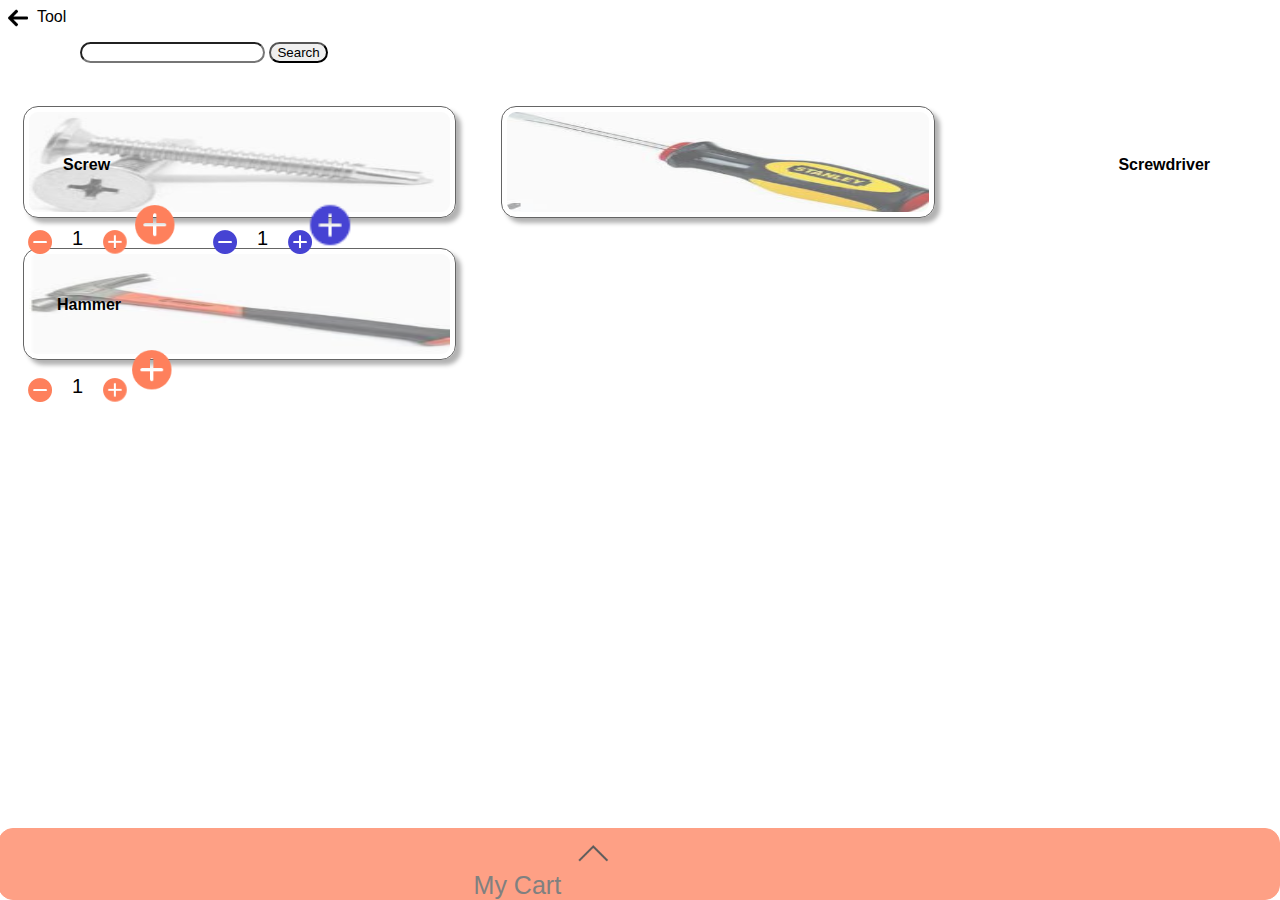
<file: tool.html>
<head>
    <title>Buy the Way | Tool</title>
    <meta charset="utf-8"/>
    <meta name="author" content="Zilong Zhang"/>
    <meta name="viewport" content="width=device-width, initial-scale=1.0"/>
    <link rel="stylesheet" href="css/style.css"> 
    <link rel="stylesheet" href="css/tool.css"> 
    <link rel="stylesheet" href="css/IncDec.css"> 
    <script src="js/item/tool.js"></script>
    <script src="js/interaction.js"></script>
</head>
<body>
    <div>
        <a href="browse.html"><img id="leftArrow" src="img/leftArrow.jpg"></a>
        <p>&nbsp;&nbsp;Tool</p>
    </div>

    <div id="form">
        <form name="newForm" method="get" onSubmit="toSubmit(this)">
            <input type="text" name="q" id="SearchBox" />
            <input type="submit" name="search" value="Search">
        </form>
    </div>

    <div class="select">
        <div>
        <p id="screw">Screw</p>
        <p id="screwdriver">Screwdriver</p>
        <p id="hammer">Hammer</p>
        <img class="category" src="img/screw.jpg">
        <div id="addscrew"><img class="fill" src="img/svg/addO.svg"></div>
        <p id="quantityscrew">1</p>
        <div id="minusscrew"><img class="fill" src="img/svg/minusO.svg"></div>
        <img id="addscrewToCart" src="img/svg/addO.svg">
        <img id="screwAdded" src="img/svg/checkedO.svg">
        </div>
        <div>
        <img class="category" src="img/screwdriver.jpg">
        <div id="addscrewdriver"><img class="fill" src="img/svg/addB.svg"></div>
        <p id="quantityscrewdriver">1</p>
        <div id="minusscrewdriver"><img class="fill" src="img/svg/minusB.svg"></div>
        <img id="addscrewdriverToCart" src="img/svg/addB.svg">
        <img id="screwdriverAdded" src="img/svg/checkedB.svg">
        </div>
        <div>
            <img class="category" src="img/hammer.jpg">
            <div id="addhammer"><img class="fill" src="img/svg/addO.svg"></div>
            <p id="quantityhammer">1</p>
            <div id="minushammer"><img class="fill" src="img/svg/minusO.svg"></div>
            <img id="addhammerToCart" src="img/svg/addO.svg">
            <img id="hammerAdded" src="img/svg/checkedO.svg">
            </div>
 </div>
 
</div>
<div id="click">
<div id="myList"></div>
<p id="mycart">My Cart</p>
<img id="mycartArrow" src="img/svg/downarrow.svg">
</div>
<div id="checkList">
    <img id="close" src="img/svg/downarrow.svg">
    <button id="clear" type="button" onclick="clearCart()">Empty Cart</button>
    <h1>&nbsp;&nbsp;My Cart</h1>
    <h3>&nbsp;&nbsp;&nbsp;&nbsp;&nbsp;&nbsp;Item&nbsp;&nbsp;&nbsp;&nbsp;&nbsp;&nbsp;&nbsp;&nbsp;&nbsp;&nbsp;Quantity&nbsp;&nbsp;&nbsp;&nbsp;&nbsp;&nbsp;Delete</h3>
    <ul>
        <li id="Od"><p id="1"></p><img id="plus1" src="img/svg/addB.svg"><img id="minus1" src="img/svg/minusB.svg"><img id="delete1" src="img/delete.jpg"></li>
        <li id="Td"><p id="2"></p><img id="plus2" src="img/svg/addO.svg"><img id="minus2" src="img/svg/minusO.svg"><img id="delete2" src="img/delete.jpg"></li>
        <li id="THd"><p id="3"></p><img id="plus3" src="img/svg/addB.svg"><img id="minus3" src="img/svg/minusB.svg"><img id="delete3" src="img/delete.jpg"></li>
        <li id="Fd"><p id="4"></p><img id="plus4" src="img/svg/addO.svg"><img id="minus4" src="img/svg/minusO.svg"><img id="delete4" src="img/delete.jpg"></li>
        <li id="FId"><p id="5"></p><img id="plus5" src="img/svg/addB.svg"><img id="minus5" src="img/svg/minusB.svg"><img id="delete5" src="img/delete.jpg"></li>
        <li id="Sd"><p id="6"></p><img id="plus6" src="img/svg/addO.svg"><img id="minus6" src="img/svg/minusO.svg"><img id="delete6" src="img/delete.jpg"></li>
        <li id="SEd"><p id="7"></p><img id="plus7" src="img/svg/addB.svg"><img id="minus7" src="img/svg/minusB.svg"><img id="delete7" src="img/delete.jpg"></li>
        <li id="Ed"><p id="8"></p><img id="plus8" src="img/svg/addO.svg"><img id="minus8" src="img/svg/minusO.svg"><img id="delete8" src="img/delete.jpg"></li>
        <li id="Nd"><p id="9"></p><img id="plus9" src="img/svg/addB.svg"><img id="minus9" src="img/svg/minusB.svg"><img id="delete9" src="img/delete.jpg"></li>
        <li id="TEd"><p id="10"></p><img id="plus10" src="img/svg/addO.svg"><img id="minus10" src="img/svg/minusO.svg"><img id="delete10" src="img/delete.jpg"></li>
    </ul>
    <button id="GoWith" type="button" onclick="enterOption()">Go With My List</button>
</div>
    

</body>
</file>
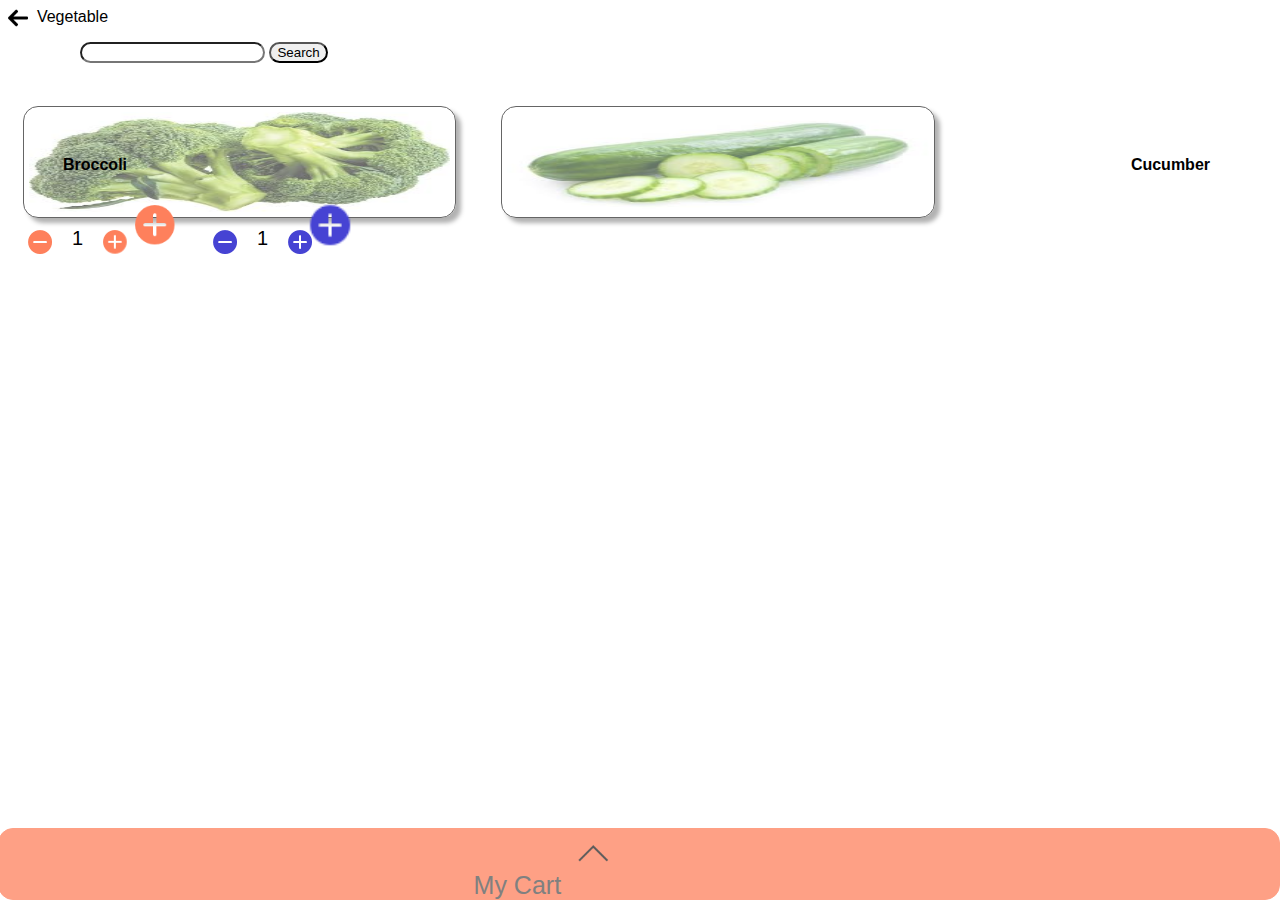
<file: vegetable.html>
<head>
    <title>Buy the Way | Search : Vegetable</title>
    <meta charset="utf-8"/>
    <meta name="author" content="Zilong Zhang"/>
    <meta name="viewport" content="width=device-width, initial-scale=1.0"/>
    <link rel="stylesheet" href="css/style.css"> 
    <link rel="stylesheet" href="css/vegetable.css"> 
    <link rel="stylesheet" href="css/IncDec.css"> 
    <script src="js/item/vegetable.js"></script>
    <script src="js/interaction.js"></script>
</head>
<body>
    <div>
        <a href="browse.html"><img id="leftArrow" src="img/leftArrow.jpg"></a>
        <p>&nbsp;&nbsp;Vegetable</p>
    </div>

    <div id="form">
        <form name="newForm" method="get" onSubmit="toSubmit(this)">
            <input type="text" name="q" id="SearchBox" />
            <input type="submit" name="search" value="Search">
        </form>
    </div>

    <div class="select">
        <div>
        <p id="broccoli">Broccoli</p>
        <p id="cucumber">Cucumber</p>
        <img class="category" src="img/broccoli.jpg">
        <div id="addBroccoli"><img class="fill" src="img/svg/addO.svg"></div>
        <p id="quantityBroccoli">1</p>
        <div id="minusBroccoli"><img class="fill" src="img/svg/minusO.svg"></div>
        <img id="addBroccoliToCart" src="img/svg/addO.svg">
        <img id="BroccoliAdded" src="img/svg/checkedO.svg">
        </div>
        <div>
        <img class="category" src="img/cucumber.jpg">
        <div id="addCucumber"><img class="fill" src="img/svg/addB.svg"></div>
        <p id="quantityCucumber">1</p>
        <div id="minusCucumber"><img class="fill" src="img/svg/minusB.svg"></div>
        <img id="addCucumberToCart" src="img/svg/addB.svg">
        <img id="CucumberAdded" src="img/svg/checkedB.svg">
        </div>
 </div>
 
</div>
<div id="click">
<div id="myList"></div>
<p id="mycart">My Cart</p>
<img id="mycartArrow" src="img/svg/downarrow.svg">
</div>

<div id="checkList">
    <img id="close" src="img/svg/downarrow.svg">
    <button id="clear" type="button" onclick="clearCart()">Empty Cart</button>
    <h1>&nbsp;&nbsp;My Cart</h1>
    <h3>&nbsp;&nbsp;&nbsp;&nbsp;&nbsp;&nbsp;Item&nbsp;&nbsp;&nbsp;&nbsp;&nbsp;&nbsp;&nbsp;&nbsp;&nbsp;&nbsp;Quantity&nbsp;&nbsp;&nbsp;&nbsp;&nbsp;&nbsp;Delete</h3>
    <ul>
        <li id="Od"><p id="1"></p><img id="plus1" src="img/svg/addB.svg"><img id="minus1" src="img/svg/minusB.svg"><img id="delete1" src="img/delete.jpg"></li>
        <li id="Td"><p id="2"></p><img id="plus2" src="img/svg/addO.svg"><img id="minus2" src="img/svg/minusO.svg"><img id="delete2" src="img/delete.jpg"></li>
        <li id="THd"><p id="3"></p><img id="plus3" src="img/svg/addB.svg"><img id="minus3" src="img/svg/minusB.svg"><img id="delete3" src="img/delete.jpg"></li>
        <li id="Fd"><p id="4"></p><img id="plus4" src="img/svg/addO.svg"><img id="minus4" src="img/svg/minusO.svg"><img id="delete4" src="img/delete.jpg"></li>
        <li id="FId"><p id="5"></p><img id="plus5" src="img/svg/addB.svg"><img id="minus5" src="img/svg/minusB.svg"><img id="delete5" src="img/delete.jpg"></li>
        <li id="Sd"><p id="6"></p><img id="plus6" src="img/svg/addO.svg"><img id="minus6" src="img/svg/minusO.svg"><img id="delete6" src="img/delete.jpg"></li>
        <li id="SEd"><p id="7"></p><img id="plus7" src="img/svg/addB.svg"><img id="minus7" src="img/svg/minusB.svg"><img id="delete7" src="img/delete.jpg"></li>
        <li id="Ed"><p id="8"></p><img id="plus8" src="img/svg/addO.svg"><img id="minus8" src="img/svg/minusO.svg"><img id="delete8" src="img/delete.jpg"></li>
        <li id="Nd"><p id="9"></p><img id="plus9" src="img/svg/addB.svg"><img id="minus9" src="img/svg/minusB.svg"><img id="delete9" src="img/delete.jpg"></li>
        <li id="TEd"><p id="10"></p><img id="plus10" src="img/svg/addO.svg"><img id="minus10" src="img/svg/minusO.svg"><img id="delete10" src="img/delete.jpg"></li>
    </ul>
    <button id="GoWith" type="button" onclick="enterOption()">Go With My List</button>
</div>
    

</body>
</file>
<file: css/mainPage.css>
body {
    font-family: Open Sans, Lucida Grande, Lucida Sans Unicode, Helvetica Neue, Arial, sans-serif;
    }

    #Od,#Td,#THd,#Fd,#FId,#Sd,#SEd,#Ed,#Nd,#TEd{
        display:none;
     }
   

#listIcon{
    display:"block";
}

#sun, #pen{
    width:20px;
    height:20px;
}

#plus{
    position:absolute;
    z-index: 10;
    width:100px;
    height:100px;
    left:35%;
    top:30%;
}

#start{
  position:absolute;
  left:36%;
  top:45%;
  color:white;
  font-size:20;
}

#ad{
  position:absolute;
  left:26%;
  top:50%;
  color:white;
  font-size:20;
}

#btw{
  display: block;
  margin-left: auto;
  margin-right: auto;
  width:70%;
}

#logo{
  display: block;
  margin-left: auto;
  margin-right: auto;
  width: 50%;
}

#mainPage {
  margin-left:5px;
  margin-right:10px;
  width: 350px;
  height: 500px;
  border-radius: 20px;
  background: #fea085;
}

#list{
    position: absolute;
    right: 140px;
    bottom: 200px;    
    height: 200px;
    width:150px;
}

#GoWith{
    position: absolute;
    bottom:0px;
    left:25%;
    height:50px;
    width:200px;
}

#plus1{
    border:1px solid black;
    z-index: 5;
    position:absolute;
    top:217px;
    left:200px;
    width:15px;
    height:15px;
  }

  #minus1{
    border:1px solid black;
    z-index: 5;
    position:absolute;
    top:217px;
    left:130px;
    width:15px;
    height:15px;
  }

#delete1{
    z-index: 5;
    position:absolute;
    top:217px;
    left:270px;
    width:15px;
    height:15px;
}

  #plus2{
    border:1px solid black;
    z-index: 5;
    position:absolute;
    top:257px;
    left:200px;
    width:15px;
    height:15px;
  }

  #minus2{
    border:1px solid black;
    z-index: 5;
    position:absolute;
    top:257px;
    left:130px;
    width:15px;
    height:15px;
  }

  #delete2{
    z-index: 5;
    position:absolute;
    top:257px;
    left:270px;
    width:15px;
    height:15px;
}
  #plus3{
    border:1px solid black;
    z-index: 5;
    position:absolute;
    top:297px;
    left:200px;
    width:15px;
    height:15px;
  }

  #minus3{
    border:1px solid black;
    z-index: 5;
    position:absolute;
    top:297px;
    left:130px;
    width:15px;
    height:15px;
  }

  #delete3{
    z-index: 5;
    position:absolute;
    top:297px;
    left:270px;
    width:15px;
    height:15px;
}

  #plus4{
    border:1px solid black;
    z-index: 5;
    position:absolute;
    top:337px;
    left:200px;
    width:15px;
    height:15px;
  }
  #delete4{
    z-index: 5;
    position:absolute;
    top:337px;
    left:270px;
    width:15px;
    height:15px;
}

  #minus4{
    border:1px solid black;
    z-index: 5;
    position:absolute;
    top:337px;
    left:130px;
    width:15px;
    height:15px;
  }


  #plus5{
    border:1px solid black;
    z-index: 5;
    position:absolute;
    top:377px;
    left:200px;
    width:15px;
    height:15px;
  }

  #minus5{
    border:1px solid black;
    z-index: 5;
    position:absolute;
    top:377px;
    left:130px;
    width:15px;
    height:15px;
  }

  #delete5{
    z-index: 5;
    position:absolute;
    top:377px;
    left:270px;
    width:15px;
    height:15px;
}

  #plus6{
    border:1px solid black;
    z-index: 5;
    position:absolute;
    top:417px;
    left:200px;
    width:15px;
    height:15px;
  }

  #minus6{
    border:1px solid black;
    z-index: 5;
    position:absolute;
    top:417px;
    left:130px;
    width:15px;
    height:15px;
  }

  #delete6{
    z-index: 5;
    position:absolute;
    top:417px;
    left:270px;
    width:15px;
    height:15px;
}

  #plus7{
    border:1px solid black;
    z-index: 5;
    position:absolute;
    top:457px;
    left:200px;
    width:15px;
    height:15px;
  }

  #minus7{
    border:1px solid black;
    z-index: 5;
    position:absolute;
    top:457px;
    left:130px;
    width:15px;
    height:15px;
  }

  #delete7{
    z-index: 5;
    position:absolute;
    top:457px;
    left:270px;
    width:15px;
    height:15px;
}

  #plus8{
    border:1px solid black;
    z-index: 5;
    position:absolute;
    top:497px;
    left:200px;
    width:15px;
    height:15px;
  }

  #minus8{
    border:1px solid black;
    z-index: 5;
    position:absolute;
    top:497px;
    left:130px;
    width:15px;
    height:15px;
  }

  #delete8{
    z-index: 5;
    position:absolute;
    top:497px;
    left:270px;
    width:15px;
    height:15px;
}

  #plus9{
    border:1px solid black;
    z-index: 5;
    position:absolute;
    top:537px;
    left:200px;
    width:15px;
    height:15px;
  }

  #minus9{
    border:1px solid black;
    z-index: 5;
    position:absolute;
    top:537px;
    left:130px;
    width:15px;
    height:15px;
  }

  #delete9{
    z-index: 5;
    position:absolute;
    top:537px;
    left:270px;
    width:15px;
    height:15px;
}

  #plus10{
    border:1px solid black;
    z-index: 5;
    position:absolute;
    top:577px;
    left:200px;
    width:15px;
    height:15px;
  }

  #minus10{
    border:1px solid black;
    z-index: 5;
    position:absolute;
    top:577px;
    left:130px;
    width:15px;
    height:15px;
  }

  #delete10{
    z-index: 5;
    position:absolute;
    top:577px;
    left:270px;
    width:15px;
    height:15px;
}
</file>
<file: css/style.css>
#mainPage {
    width: 34px;
    height: 30px;
    border-radius: 20px;
    background: #fea085;
  }

#searchBox{
    border-radius: 18px;
}

input[type=submit]{
    
    border-radius: 18px;
}

#back{
    border-radius: 18px;
}

body {
    font-family: Open Sans, Lucida Grande, Lucida Sans Unicode, Helvetica Neue, Arial, sans-serif;
    }

p{
    color:rgba (255,255,255, .5);
}

#listIcon{
    display:"block";
}

#sun, #pen{
    width:20px;
    height:20px;
}

#plus{
    position:absolute;
    width:50px;
    height:50px;
    left:0px;
}


#list{
    position: absolute;
    right: 140px;
    bottom: 200px;    
    height: 200px;
    width:150px;
}

#GoWith, #back{
    position: absolute;
    bottom:0px;
    left:25%;
    height:50px;
    width:200px;
}

#leftArrow{
    float:left;
    top:20px;
    left:20px;
    height:20px;
    width:20px;
}

#form{
    position:absolute;
    left:80px;
}

.category {
    border: black 1px solid;
    border-radius:15px;
    box-shadow: 5px 5px 4px grey, 7px 7px 4px white;
    margin-top:30px;
    margin-left:15px;
    margin-right:30px;
    float: left;
    width: 33.33%;
    height:100px;
    padding: 5px;
    z-index:10;
  }

  .select{
      margin-top:50px;
  }

  #myList{
      border: #fea085 1px solid;
      border-radius:15px;
      background-color: #fea085;
      position:absolute;
      bottom:0px;
      right:0px;
      height:70px;
      width:100%;
  }

  #mycart{
    font-size:25;
    color:grey;
    position:absolute;
    left:37%;
    bottom:-25px;
    z-index:2;
  }

  #mycartArrow{
    position:absolute;
    left:45%;
    transform:rotate(180deg);
    bottom:30px;
  }

  #List{
    border: #fea085 1px solid;
    border-radius:15px;
    background-color: #fea085;
    position:absolute;
    bottom:-60px;
    right:0px;
    height:70px;
    width:100%;
  }

  #cartArrow{
      position:absolute;
      left:45%;
      transform:rotate(180deg);
      bottom:-20px;
  }


#GoWith{
    border-radius:15px;
    position:absolute;
    bottom:10px;
    background-color:white;
}
  #cart{
      font-size:25;
      color:grey;
      position:absolute;
      left:37%;
      bottom:-75px;
      z-index:2;
  }

 #checkList{
      position:fixed;
      z-index:10;
      right:0px;
      bottom:0px;
      width:100%;
      height:590px;
      border-top:3px solid black;
      border-left:3px solid black;
      background-color:#fea085;
      display:none;
      pointer-events: none;
  }

 #Od,#Td,#THd,#Fd,#FId,#Sd,#SEd,#Ed,#Nd,#TEd{
     display:none;
  }

  #close{
    z-index: 20;
    position:absolute;
    left:45%;
    top:5px;
    width:50px;
    height:50px;
  }

  #Q1{
    position:absolute;
    z-index:5;
    left:200px;
    top:143px;
}

.mapButton{
    box-shadow:inset 0px 1px 0px 0px #efdcfb;
    background:linear-gradient(to bottom, #dfbdfa 5%, #bc80ea 100%);
    background-color:#dfbdfa;
    border-radius:15px;
    border: #c584f 32px solid;
    display:inline-block;
    cursor:pointer;
    color:#ffffff;
    font-family:Arial;
    font-size:21px;
    font-weight:bold;
    padding:9px 41px;
    text-decoration:none;
    text-shadow:0px 1px 0px #9752cc;
}
.mapButton:hover {
    background:linear-gradient(to bottom, #bc80ea 5%, #dfbdfa 100%);
    background-color:#bc80ea;
}
.mapButton:active {
    position:relative;
    top:1px;
}
.Location{
    text-align: center;
}

#recommendation{
    color:white;
    background-image:url("img/recommend.svg");
    background-repeat:no-repeat;
    }
#recommap{
    text-decoration: none;
    color:white;
    font-size:30;
    position:absolute;
    right:35px;
    top:120px;
}

#recomShop{
    font-size:19;
}



#op1{
    color:white;
    background-image:url("img/optional.svg");
    background-repeat:no-repeat;
}

#op1Shop{
    font-size:19;
}



#op1map{
    text-decoration: none;
    color:white;
    font-size:30;
    position:absolute;
    right:35px;
    top:270px;
}

#op2{
    color:white;
    background-image:url("img/optional.svg");
    background-repeat:no-repeat;
}

#op2Shop{
    font-size:19;
}


#op2map{
    text-decoration: none;
    color:white;
    font-size:30;
    position:absolute;
    right:35px;
    top:365px;
}


.walk{
    height:40px;
    width:40px;
}

.go{
    height:50px;
    width:50px;
    position:absolute;
    right:30px;
    top:150px;
}

#clear{
    position:absolute;
    right:50px;
    top:35px;
    background-color:white;
    border-radius:15px;
}

.go1{
    height:50px;
    width:50px;
    position:absolute;
    right:30px;
    top:365px;
}

.go2{
    height:50px;
    width:50px;
    position:absolute;
    right:30px;
    top:490px;
}

.option{
    text-align: center;
        border: 2px solid black;
}


.others{
        text-align: center;
    }
    .option{
        text-align:left;
        border: 5px double rgba(63,164,111,0.66);
    }


.category{
    opacity: 0.6;
}

#meat{
    position:absolute;
    top:140px;
    left:70px;
    font-weight: 900;
    z-index:5;
}
#dairy{
    position:absolute;
    top:140px;
    right: 90px;
    font-weight: 900;
    z-index:5;
}

#vegetable{
    position:absolute;
    top:280px;
    left: 50px;
    font-weight: 900;
    z-index:5;
}

#fruit{
    position:absolute;
    top:280px;
    right: 90px;
    font-weight: 900;
    z-index:5;
}

#snack{
    position:absolute;
    top:420px;
    left:63px;
    font-weight: 900;
    z-index:5;
}

#drink{
    position:absolute;
    top:420px;
    right:90px;
    font-weight: 900;
    z-index:5;
}

#pet{
    position:absolute;
    top:570px;
    left:75px;
    font-weight: 900;
    z-index:5;
}

#tool{
    position:absolute;
    top:570px;
    right:95px;
    font-weight: 900;
    z-index:5;
}

#recomalt, #op1alt, #op2alt{
    opacity: 0;
}

#recomInfo{
    position:absolute;
    top:145px;
    right:100px;
    font-size:14;
    opacity:0.6;
}

#op1Info{
    position:absolute;
    top:295px;
    right:100px;
    font-size:14;
    opacity:0.6;
}

#op2Info{
    position:absolute;
    top:385px;
    right:100px;
    font-size:14;
    opacity:0.6;
}

#clo{
    position:absolute;
    width:30px;
    height:25px;
    top:232px;;
    left:10px;
  
  }
  
  #che{
    position:absolute;
    top:327px;
    left:10px;
    width:25px;
    height:25px;
  }
</file>
<file: css/IncDec.css>
#plus1{
    
    z-index: 5;
    position:absolute;
    top:143px;
    left:200px;
    width:20px;
    height:20px;
  }

  #minus1{
    
    z-index: 5;
    position:absolute;
    top:143px;
    left:140px;
    width:20px;
    height:20px;
  }

#delete1{
    z-index: 5;
    position:absolute;
    top:143px;
    left:270px;
    width:20px;
    height:25px;
}

  #plus2{
    
    z-index: 5;
    position:absolute;
    top:183px;
    left:200px;
    width:20px;
    height:20px;
  }

  #minus2{
    
    z-index: 5;
    position:absolute;
    top:183px;
    left:140px;
    width:20px;
    height:20px;
  }

  #delete2{
    z-index: 5;
    position:absolute;
    top:183px;
    left:270px;
    width:20px;
    height:25px;
}
  #plus3{
    
    z-index: 5;
    position:absolute;
    top:223px;
    left:200px;
    width:20px;
    height:20px;
  }

  #minus3{
    
    z-index: 5;
    position:absolute;
    top:223px;
    left:140px;
    width:20px;
    height:20px;
  }

  #delete3{
    z-index: 5;
    position:absolute;
    top:223px;
    left:270px;
    width:20px;
    height:25px;
}

  #plus4{
    
    z-index: 5;
    position:absolute;
    top:263px;
    left:200px;
    width:20px;
    height:20px;
  }
  #delete4{
    z-index: 5;
    position:absolute;
    top:263px;
    left:270px;
    width:20px;
    height:25px;
}

  #minus4{
    
    z-index: 5;
    position:absolute;
    top:263px;
    left:140px;
    width:20px;
    height:20px;
  }


  #plus5{
    
    z-index: 5;
    position:absolute;
    top:303px;
    left:200px;
    width:20px;
    height:20px;
  }

  #minus5{
    
    z-index: 5;
    position:absolute;
    top:303px;
    left:140px;
    width:20px;
    height:20px;
  }

  #delete5{
    z-index: 5;
    position:absolute;
    top:303px;
    left:270px;
    width:20px;
    height:25px;
}

  #plus6{
    
    z-index: 5;
    position:absolute;
    top:343px;
    left:200px;
    width:20px;
    height:20px;
  }

  #minus6{
    
    z-index: 5;
    position:absolute;
    top:343px;
    left:140px;
    width:20px;
    height:20px;
  }

  #delete6{
    z-index: 5;
    position:absolute;
    top:343px;
    left:270px;
    width:20px;
    height:25px;
}

  #plus7{
    
    z-index: 5;
    position:absolute;
    top:383px;
    left:200px;
    width:20px;
    height:20px;
  }

  #minus7{
    
    z-index: 5;
    position:absolute;
    top:383px;
    left:140px;
    width:20px;
    height:20px;
  }

  #delete7{
    z-index: 5;
    position:absolute;
    top:383px;
    left:270px;
    width:20px;
    height:25px;
}

  #plus8{
    
    z-index: 5;
    position:absolute;
    top:423px;
    left:200px;
    width:20px;
    height:20px;
  }

  #minus8{
    
    z-index: 5;
    position:absolute;
    top:423px;
    left:140px;
    width:20px;
    height:20px;
  }

  #delete8{
    z-index: 5;
    position:absolute;
    top:423px;
    left:270px;
    width:20px;
    height:25px;
}

  #plus9{
    
    z-index: 5;
    position:absolute;
    top:463px;
    left:200px;
    width:20px;
    height:20px;
  }

  #minus9{
    
    z-index: 5;
    position:absolute;
    top:463px;
    left:140px;
    width:20px;
    height:20px;
  }

  #delete9{
    z-index: 5;
    position:absolute;
    top:463px;
    left:270px;
    width:20px;
    height:25px;
}

  #plus10{
    
    z-index: 5;
    position:absolute;
    top:503px;
    left:200px;
    width:20px;
    height:20px;
  }

  #minus10{
    
    z-index: 5;
    position:absolute;
    top:503px;
    left:140px;
    width:20px;
    height:20px;
  }

  #delete10{
    z-index: 5;
    position:absolute;
    top:503px;
    left:270px;
    width:20px;
    height:25px;
}
</file>
<file: css/dairy.css>
#addCheese{
    z-index: 5;
    position:absolute;
    top:227px;
    left:100px;
    width:15px;
    height:15px;
}

#minusCheese{
  z-index:5;
  position:absolute;
  top:227px;
  left:25px;
  width:15px;
  height:15px;
}

#quantityCheese{
    margin:0px;
    font-size:20;
  z-index:5;
  position:absolute;
  top:227px;
  left:72px;
}

#addCheeseToCart{
  z-index:5;
  position:absolute;
  top:200px;
  left:130px;
  width:50px;
  height:50px;
  display:block;
}

#CheeseAdded{
    z-index:6;
  position:absolute;
  top:200px;
  left:130px;
  width:35px;
  height:35px;
  display:none;
}

#addMilk{
    z-index: 5;
    position:absolute;
    top:227px;
    left:285px;
    width:15px;
    height:15px;
}

#minusMilk{
  z-index:5;
  position:absolute;
  top:227px;
  left:210px;
  width:15px;
  height:15px;
}

#quantityMilk{
    margin:0px;
    font-size:20;
  z-index:5;
  position:absolute;
  top:227px;
  left:257px;
}

#addMilkToCart{
  z-index:5;
  position:absolute;
  top:200px;
  left:305px;
  width:50px;
  height:50px;
  display:block;
}

#MilkAdded{
    z-index:6;
  position:absolute;
  top:200px;
  left:305px;
  width:35px;
  height:35px;
  display:none;
}

.fill{
    width:30px;
    height:30px;
    z-index:5;
}

#cheese{
  position:absolute;
  top:140px;
  left:63px;
  font-weight: 900;
  z-index:5;
}

#milk{
  position:absolute;
  top:140px;
  right: 95px;
  font-weight: 900;
  z-index:5;
}
</file>
<file: css/drinks.css>
/* Drinks Starts Here*/
#addJuice{
    z-index: 5;
    position:absolute;
    top:225px;
    left:100px;
    width:15px;
    height:15px;
}

#minusJuice{
  z-index:5;
  position:absolute;
  top:225px;
  left:25px;
  width:15px;
  height:15px;
}

#quantityJuice{
    margin:0px;
    font-size:20;
  z-index:5;
  position:absolute;
  top:225px;
  left:72px;
}

#addJuiceToCart{
  z-index:5;
  position:absolute;
  top:200px;
  left:130px;
  width:50px;
  height:50px;
  display:block;
}

#juiceAdded{
    z-index:6;
  position:absolute;
  top:200px;
  left:130px;
  width:35px;
  height:35px;
  display:none;
}

#addSoda{
    z-index: 5;
    position:absolute;
    top:225px;
    left:285px;
    width:15px;
    height:15px;
}

#minusSoda{
  z-index:5;
  position:absolute;
  top:225px;
  left:210px;
  width:15px;
  height:15px;
}

#quantitySoda{
    margin:0px;
    font-size:20;
  z-index:5;
  position:absolute;
  top:225px;
  left:257px;
}

#addSodaToCart{
  z-index:5;
  position:absolute;
  top:200px;
  left:305px;
  width:50px;
  height:50px;
  display:block;
}

#SodaAdded{
    z-index:6;
  position:absolute;
  top:200px;
  left:305px;
  width:35px;
  height:35px;
  display:none;
}

.fill{
    width:30px;
    height:30px;
    z-index:5;
}


#juice{
  position:absolute;
  top:140px;
  left:63px;
  font-weight: 900;
  z-index:5;
}

#soda{
  position:absolute;
  top:140px;
  right: 95px;
  font-weight: 900;
  z-index:5;
}
</file>
<file: css/fruit.css>
#addApple{
    z-index: 5;
    position:absolute;
    top:225px;
    left:100px;
    width:15px;
    height:15px;
}

#minusApple{
  z-index:5;
  position:absolute;
  top:225px;
  left:25px;
  width:15px;
  height:15px;
}

#quantityApple{
    margin:0px;
    font-size:20;
  z-index:5;
  position:absolute;
  top:225px;
  left:72px;
}

#addAppleToCart{
  z-index:5;
  position:absolute;
  top:200px;
  left:130px;
  width:50px;
  height:50px;
  display:block;
}

#AppleAdded{
    z-index:6;
  position:absolute;
  top:200px;
  left:130px;
  width:35px;
  height:35px;
  display:none;
}

#addBanana{
    z-index: 5;
    position:absolute;
    top:225px;
    left:285px;
    width:15px;
    height:15px;
}

#minusBanana{
  z-index:5;
  position:absolute;
  top:225px;
  left:210px;
  width:15px;
  height:15px;
}

#quantityBanana{
    margin:0px;
    font-size:20;
  z-index:5;
  position:absolute;
  top:225px;
  left:257px;
}

#addBananaToCart{
  z-index:5;
  position:absolute;
  top:200px;
  left:305px;
  width:50px;
  height:50px;
  display:block;
}

#BananaAdded{
    z-index:6;
  position:absolute;
  top:200px;
  left:305px;
  width:35px;
  height:35px;
  display:none;
}

#addGrape{
    z-index: 5;
    position:absolute;
    top:375px;
    left:100px;
    width:15px;
    height:15px;
}

#minusGrape{
  z-index:5;
  position:absolute;
  top:375px;
  left:25px;
  width:15px;
  height:15px;
}

#quantityGrape{
    margin:0px;
    font-size:15;
  z-index:5;
  position:absolute;
  top:375px;
  left:72px;
}

#addGrapeToCart{
  z-index:5;
  position:absolute;
  top:345px;
  left:127px;
  width:50px;
  height:50px;
  display:block;
}

#GrapeAdded{
    z-index:6;
  position:absolute;
  top:345px;
  left:127px;
  width:35px;
  height:35px;
  display:none;
}

.fill{
    width:30px;
    height:30px;
    z-index:5;
}

#apple{
  position:absolute;
  top:140px;
  left:63px;
  font-weight: 900;
  z-index:5;
}

#banana{
  position:absolute;
  top:140px;
  right: 87px;
  font-weight: 900;
  z-index:5;
}

#grape{
  position:absolute;
  top:280px;
  left: 63px;
  font-weight: 900;
  z-index:5;
}
</file>
<file: css/meat.css>
#addSalami{
    
    z-index: 5;
    position:absolute;
    top:227px;
    left:100px;
    width:15px;
    height:15px;
}

#minusSalami{
    
  z-index:5;
  position:absolute;
  top:227px;
  left:25px;
  width:15px;
  height:15px;
}

#quantitySalami{
    margin:0px;
    font-size:20;
  z-index:5;
  position:absolute;
  top:227px;
  left:72px;
}

#addSalamiToCart{
  z-index:5;
  position:absolute;
  top:200px;
  left:130px;
  width:50px;
  height:50px;
  display:block;
}

#salamiAdded{
    z-index:6;
  position:absolute;
  top:200px;
  left:130px;
  width:35px;
  height:35px;
  display:none;
}

#addHam{
    
    z-index: 5;
    position:absolute;
    top:227px;
    left:285px;
    width:15px;
    height:15px;
}

#minusHam{
    
  z-index:5;
  position:absolute;
  top:227px;
  left:210px;
  width:15px;
  height:15px;
}

#quantityHam{
    margin:0px;
    font-size:20;
  z-index:5;
  position:absolute;
  top:227px;
  left:257px;
}

#addHamToCart{
  z-index:5;
  position:absolute;
  top:200px;
  left:305px;
  width:50px;
  height:50px;
  display:block;
}

#hamAdded{
    z-index:6;
  position:absolute;
  top:200px;
  left:305px;
  width:35px;
  height:35px;
  display:none;
}

#addTurkey{
    
    z-index: 5;
    position:absolute;
    top:375px;
    left:100px;
    width:15px;
    height:15px;
}

#minusTurkey{
    
  z-index:5;
  position:absolute;
  top:375px;
  left:25px;
  width:15px;
  height:15px;
}

#quantityTurkey{
    margin:0px;
    font-size:20;
  z-index:5;
  position:absolute;
  top:375px;
  left:72px;
}

#addTurkeyToCart{
  z-index:5;
  position:absolute;
  top:345px;
  left:127px;
  width:50px;
  height:50px;
  display:block;
}

#TurkeyAdded{
    z-index:6;
  position:absolute;
  top:345px;
  left:127px;
  width:35px;
  height:35px;
  display:none;
}

#addSausage{
    
    z-index: 5;
    position:absolute;
    top:375px;
    left:285px;
    width:15px;
    height:15px;
}

#minusSausage{
    
  z-index:5;
  position:absolute;
  top:375px;
  left:210px;
  width:15px;
  height:15px;
}

#quantitySausage{
    margin:0px;
    font-size:20;
  z-index:5;
  position:absolute;
  top:375px;
  left:257px;
}

#addSausageToCart{
  z-index:5;
  position:absolute;
  top:345px;
  left:305px;
  width:50px;
  height:50px;
  display:block;
}

#SausageAdded{
    z-index:6;
  position:absolute;
  top:345px;
  left:305px;
  width:35px;
  height:35px;
  display:none;
}


.fill{
    width:30px;
    height:30px;
    z-index:5;
}


#salami{
  position:absolute;
  top:140px;
  left:63px;
  font-weight: 900;
  z-index:5;
}

#ham{
  position:absolute;
  top:140px;
  right: 95px;
  font-weight: 900;
  z-index:5;
}

#turkey{
  position:absolute;
  top:280px;
  left: 63px;
  font-weight: 900;
  z-index:5;
}

#sausage{
  position:absolute;
  top:280px;
  right: 75px;
  font-weight: 900;
  z-index:5;
}
</file>
<file: css/pet.css>
#adddogfood{
    z-index: 5;
    position:absolute;
    top:227px;
    left:100px;
    width:15px;
    height:15px;
}

#minusdogfood{
  z-index:5;
  position:absolute;
  top:227px;
  left:25px;
  width:15px;
  height:15px;
}

#quantitydogfood{
    margin:0px;
    font-size:20;
  z-index:5;
  position:absolute;
  top:227px;
  left:72px;
}

#adddogfoodToCart{
  z-index:5;
  position:absolute;
  top:200px;
  left:130px;
  width:50px;
  height:50px;
  display:block;
}

#dogfoodAdded{
    z-index:6;
  position:absolute;
  top:200px;
  left:130px;
  width:35px;
  height:35px;
  display:none;
}

#addcatfood{
    z-index: 5;
    position:absolute;
    top:227px;
    left:285px;
    width:15px;
    height:15px;
}

#minuscatfood{
  z-index:5;
  position:absolute;
  top:227px;
  left:210px;
  width:15px;
  height:15px;
}

#quantitycatfood{
    margin:0px;
    font-size:20;
  z-index:5;
  position:absolute;
  top:227px;
  left:257px;
}

#addcatfoodToCart{
  z-index:5;
  position:absolute;
  top:200px;
  left:305px;
  width:50px;
  height:50px;
  display:block;
}

#catfoodAdded{
    z-index:6;
  position:absolute;
  top:200px;
  left:305px;
  width:35px;
  height:35px;
  display:none;
}

#addcattree{
    z-index: 5;
    position:absolute;
    top:375px;
    left:100px;
    width:15px;
    height:15px;
}

#minuscattree{
  z-index:5;
  position:absolute;
  top:375px;
  left:25px;
  width:15px;
  height:15px;
}

#quantitycattree{
    margin:0px;
    font-size:20;
  z-index:5;
  position:absolute;
  top:375px;
  left:72px;
}

#addcattreeToCart{
  z-index:5;
  position:absolute;
  top:345px;
  left:127px;
  width:50px;
  height:50px;
  display:block;
}

#cattreeAdded{
    z-index:6;
  position:absolute;
  top:345px;
  left:127px;
  width:35px;
  height:35px;
  display:none;
}

.fill{
    width:30px;
    height:30px;
    z-index:5;
}


#dogfood{
  position:absolute;
  top:140px;
  left:51px;
  font-weight: 900;
  z-index:5;
}

#catfood{
  position:absolute;
  top:140px;
  right: 75px;
  font-weight: 900;
  z-index:5;
}

#cattree{
  position:absolute;
  top:280px;
  left: 57px;
  font-weight: 900;
  z-index:5;
}
</file>
<file: css/search.css>
#add{
  z-index: 5;
  position:absolute;
  top:225px;
  left:100px;
  width:15px;
  height:15px;
}

#minus{
  z-index:5;
  position:absolute;
  top:225px;
  left:25px;
  width:15px;
  height:15px;
}

#quantity{
  margin:0px;
  font-size:20;
z-index:5;
position:absolute;
top:225px;
left:72px;
}

#addToCart{
  z-index:5;
  position:absolute;
  top:200px;
  left:130px;
  width:50px;
  height:50px;
  display:block;
}

#Added{
  z-index:6;
  position:absolute;
  top:200px;
  left:130px;
  width:35px;
  height:35px;
  display:none;
}

.fill{
    width:30px;
    height:30px;
    z-index:5;
}

#des{
  position:absolute;
  top:140px;
  left:51px;
}
</file>
<file: css/snack.css>
#addChip{
    z-index: 5;
    position:absolute;
    top:227px;
    left:100px;
    width:15px;
    height:15px;
}

#minusChip{
  z-index:5;
  position:absolute;
  top:227px;
  left:25px;
  width:15px;
  height:15px;
}

#quantityChip{
    margin:0px;
    font-size:20;
  z-index:5;
  position:absolute;
  top:227px;
  left:72px;
}

#addChipToCart{
  z-index:5;
  position:absolute;
  top:200px;
  left:130px;
  width:50px;
  height:50px;
  display:block;
}

#ChipAdded{
    z-index:6;
  position:absolute;
  top:200px;
  left:130px;
  width:35px;
  height:35px;
  display:none;
}

#addCookie{
    z-index: 5;
    position:absolute;
    top:227px;
    left:285px;
    width:15px;
    height:15px;
}

#minusCookie{
  z-index:5;
  position:absolute;
  top:227px;
  left:210px;
  width:15px;
  height:15px;
}

#quantityCookie{
    margin:0px;
    font-size:20;
  z-index:5;
  position:absolute;
  top:227px;
  left:257px;
}

#addCookieToCart{
  z-index:5;
  position:absolute;
  top:200px;
  left:305px;
  width:50px;
  height:50px;
  display:block;
}

#CookieAdded{
    z-index:6;
  position:absolute;
  top:200px;
  left:305px;
  width:35px;
  height:35px;
  display:none;
}

#addCracker{
    z-index: 5;
    position:absolute;
    top:375px;
    left:100px;
    width:15px;
    height:15px;
}

#minusCracker{
  z-index:5;
  position:absolute;
  top:375px;
  left:25px;
  width:15px;
  height:15px;
}

#quantityCracker{
    margin:0px;
    font-size:20;
  z-index:5;
  position:absolute;
  top:375px;
  left:72px;
}

#addCrackerToCart{
  z-index:5;
  position:absolute;
  top:345px;
  left:127px;
  width:50px;
  height:50px;
  display:block;
}

#CrackerAdded{
    z-index:6;
  position:absolute;
  top:345px;
  left:127px;
  width:35px;
  height:35px;
  display:none;
}

.fill{
    width:30px;
    height:30px;
    z-index:5;
}



#chip{
  position:absolute;
  top:140px;
  left:63px;
  font-weight: 900;
  z-index:5;
}

#cookie{
  position:absolute;
  top:140px;
  right: 85px;
  font-weight: 900;
  z-index:5;
}

#cracker{
  position:absolute;
  top:280px;
  left: 63px;
  font-weight: 900;
  z-index:5;
}
</file>
<file: css/tool.css>
#addscrew{
    z-index: 5;
    position:absolute;
    top:227px;
    left:100px;
    width:15px;
    height:15px;
}

#minusscrew{

  z-index:5;
  position:absolute;
  top:227px;
  left:25px;
  width:15px;
  height:15px;
}

#quantityscrew{
    margin:0px;
    font-size:20;
  z-index:5;
  position:absolute;
  top:227px;
  left:72px;
}

#addscrewToCart{
  z-index:5;
  position:absolute;
  top:200px;
  left:130px;
  width:50px;
  height:50px;
  display:block;
}

#screwAdded{
    z-index:6;
  position:absolute;
  top:200px;
  left:130px;
  width:35px;
  height:35px;
  display:none;
}

#addscrewdriver{

    z-index: 5;
    position:absolute;
    top:227px;
    left:285px;
    width:15px;
    height:15px;
}

#minusscrewdriver{

  z-index:5;
  position:absolute;
  top:227px;
  left:210px;
  width:15px;
  height:15px;
}

#quantityscrewdriver{
  margin:0px;
  font-size:20;
z-index:5;
position:absolute;
top:227px;
left:257px;
}

#addscrewdriverToCart{
  z-index:5;
  position:absolute;
  top:200px;
  left:305px;
  width:50px;
  height:50px;
  display:block;
}

#screwdriverAdded{
    z-index:6;
  position:absolute;
  top:200px;
  left:305px;
  width:35px;
  height:35px;
  display:none;
}

#addhammer{

  z-index: 5;
  position:absolute;
  top:375px;
  left:100px;
  width:15px;
  height:15px;
}

#minushammer{

  z-index:5;
  position:absolute;
  top:375px;
  left:25px;
  width:15px;
  height:15px;
}

#quantityhammer{
  margin:0px;
  font-size:20;
z-index:5;
position:absolute;
top:375px;
left:72px;
}

#addhammerToCart{
  z-index:5;
  position:absolute;
  top:345px;
  left:127px;
  width:50px;
  height:50px;
  display:block;
}

#hammerAdded{
  z-index:6;
  position:absolute;
  top:345px;
  left:127px;
  width:35px;
  height:35px;
  display:none;
}

.fill{
  width:30px;
  height:30px;
  z-index:5;
}


#screw{
position:absolute;
top:140px;
left:63px;
font-weight: 900;
z-index:5;
}

#screwdriver{
position:absolute;
top:140px;
right: 70px;
font-weight: 900;
z-index:5;
}

#hammer{
position:absolute;
top:280px;
left: 57px;
font-weight: 900;
z-index:5;
}
</file>
<file: css/vegetable.css>
/* Drinks Starts Here*/
#addBroccoli{
    
    z-index: 5;
    position:absolute;
    top:227px;
    left:100px;
    width:15px;
    height:15px;
}

#minusBroccoli{
    
  z-index:5;
  position:absolute;
  top:227px;
  left:25px;
  width:15px;
  height:15px;
}

#quantityBroccoli{
    margin:0px;
    font-size:20;
  z-index:5;
  position:absolute;
  top:227px;
  left:72px;
}

#addBroccoliToCart{
  z-index:5;
  position:absolute;
  top:200px;
  left:130px;
  width:50px;
  height:50px;
  display:block;
}

#BroccoliAdded{
    z-index:6;
  position:absolute;
  top:200px;
  left:130px;
  width:35px;
  height:35px;
  display:none;
}

#addCucumber{
    
    z-index: 5;
    position:absolute;
    top:227px;
    left:285px;
    width:15px;
    height:15px;
}

#minusCucumber{
    
  z-index:5;
  position:absolute;
  top:227px;
  left:210px;
  width:15px;
  height:15px;
}

#quantityCucumber{
    margin:0px;
    font-size:20;
  z-index:5;
  position:absolute;
  top:227px;
  left:257px;
}

#addCucumberToCart{
  z-index:5;
  position:absolute;
  top:200px;
  left:305px;
  width:50px;
  height:50px;
  display:block;
}

#CucumberAdded{
    z-index:6;
  position:absolute;
  top:200px;
  left:305px;
  width:35px;
  height:35px;
  display:none;
}

.fill{
    width:30px;
    height:30px;
    z-index:5;
}

#broccoli{
  position:absolute;
  top:140px;
  left:63px;
  font-weight: 900;
  z-index:5;
}

#cucumber{
  position:absolute;
  top:140px;
  right:70px;
  font-weight: 900;
  z-index:5;
}
</file>
